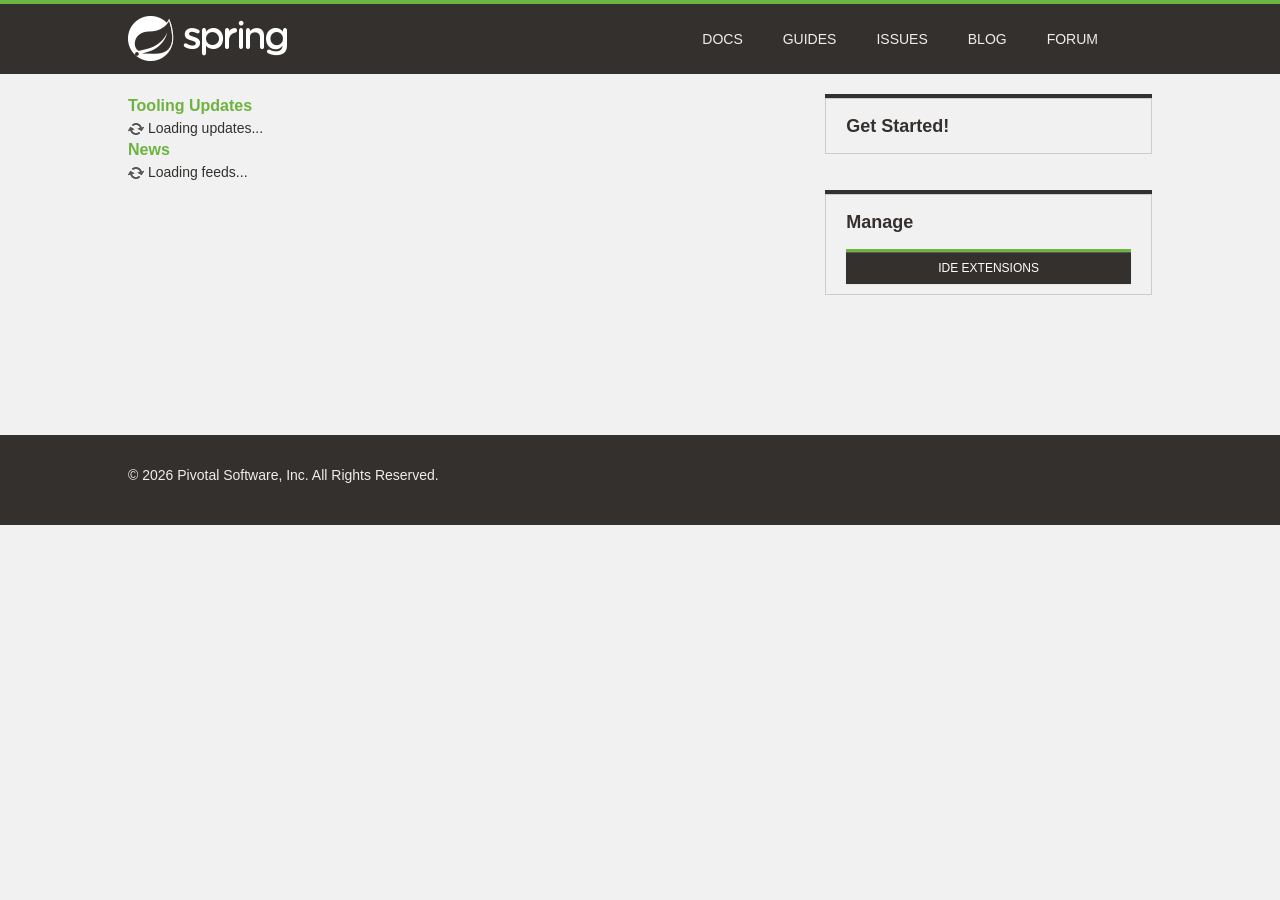
<file: .metadata/.plugins/org.springsource.ide.eclipse.commons.gettingstarted/dashboard/1618848671969/index.html>
<!DOCTYPE html>
<html>
<head>
<title>Spring</title>
<meta
	content="width=device-width, initial-scale=1.0, maximum-scale=1, minimum-scale=1, user-scalable=no"
	id="Viewport" name="viewport" />
<meta http-equiv="Content-Type" content="text/html; charset=UTF-8">
<link rel="stylesheet" type="text/css"
	href="common/bootstrap/css/bootstrap.css" />
<link rel="stylesheet" type="text/css"
	href="https://fontawesome.io/assets/font-awesome/css/font-awesome.css" />
<link rel="stylesheet" type="text/css" href="common/css/fontcustom.css" />
<link rel="stylesheet" type="text/css" href="common/css/icons.css" />
<link rel="stylesheet" type="text/css" href="common/css/buttons.css" />
<link rel="stylesheet" type="text/css" href="common/css/typography.css" />
<link rel="stylesheet" type="text/css" href="common/css/main.css" />
<link rel="stylesheet" type="text/css" href="common/css/application.css" />
<link rel="stylesheet" type="text/css"
	href="common/css/markdown-content.css" />
<link rel="stylesheet" type="text/css" href="common/css/docs.css" />
<link rel="stylesheet" type="text/css" href="common/css/homepage.css" />
<link rel="stylesheet" type="text/css" href="common/css/tools.css" />
<link rel="stylesheet" type="text/css" href="common/css/projects.css" />
<link rel="stylesheet" type="text/css" href="common/css/highlight.css" />
<link rel="stylesheet" type="text/css" href="common/css/responsive.css" />
<script type="text/javascript" src="common/js/jquery.js"></script>
<script type="text/javascript"
	src="common/bootstrap/js/bootstrap.min.js"></script>
<script type="text/javascript"
	src="common/bootstrap-datetimepicker/js/bootstrap-datetimepicker.min.js"></script>
<script type="text/javascript" src="common/js/filter.js"></script>
<script type="text/javascript" src="common/js/application.js"></script>
<script type="text/javascript" src="common/js/guide.js"></script>

<link rel="stylesheet" type="text/css" href="common/css/blog.css" />
<link rel="stylesheet" type="text/css" href="common/css/dashboard.css" />

</head>
<body>
	<script>
		//window.ide 'dummy'. Replaced/injected later by STS browser integration.
		//The dummy helps preview/test the page in an external browser.
		window.ide = {
			call: function () {
				return false;
			}
		}
		
		function addHtml(element, html) {
			if (html) {
				document.getElementById(element).innerHTML = html;
			}
		}

		function search(input) {
			if (input.value != "") {
				ide.call('openWebPage', 'https://spring.io/search?q=' + input.value)
				input.value = "";
			}
		}
	</script>
	<div class="viewport">
		<header class="navbar header--navbar">
			<div class="navbar-inner">
				<div class="container-fluid">
					<div class="spring-logo--container">
						<a class="spring-logo" href="#"><span></span></a>
					</div>
					<ul class="nav pull-right">
						<li class="navbar-link"><a
							onclick="return ide.call('openWebPage', 'https://spring.io/docs')">Docs</a></li>
						<li class="navbar-link"><a
							onclick="return ide.call('openWebPage', 'https://spring.io/guides')">Guides</a></li>
						<li class="navbar-link"><a
							onclick="return ide.call('openWebPage', 'https://github.com/spring-projects/spring-ide/issues')">Issues</a></li>
						<li class="navbar-link"><a
							onclick="return ide.call('openWebPage', 'https://spring.io/blog')">Blog</a></li>
						<li class="navbar-link"><a
							onclick="return ide.call('openWebPage', 'https://forum.springsource.org/forumdisplay.php?32-SpringSource-Tool-Suite')">Forum</a></li>
						<li class="navbar-link nav-search"><i
							class="fa fa-search navbar-search--icon js-search-input-open"></i>
							<div class="search-input-close js-search-input-close">x</div></li>
					</ul>
				</div>
			</div>
			<div class="search-dropdown--container js-search-dropdown">
				<div class="container-fluid">
					<div class="search-form--container">
						<form action="" class="form-inline form-search" method="get">
							<input class="search-query search-form--form js-search-input"
								name="q" onchange="search(this)"
								placeholder="Search for documentation, guides, and posts..."
								type="text" value="" />
							<button class="search-form--submit" type="submit">
								<i class="fa fa-search"></i>
							</button>
						</form>
					</div>
				</div>
			</div>
		</header>
		<div class="body--container container-fluid ">
			<div class="main-body--wrapper"
				style="padding-top: 20px; margin-top: 0px;">
				<!-- Override Spring IO Page Whitespace -->
				<div class="row-fluid blog--wrapper">
					<div class="span8">
						<h3 class="feed-header">Tooling Updates</h3>
						<div id="updates">
						  <img src="common/img/loading.gif"/> Loading updates...
						</div>
						<h3 class="feed-header">News</h3>
						<div id="feeds">
						  <img src="common/img/loading.gif"/> Loading feeds...
						</div>
					</div>

					<aside class="span4 content-right-pane--container" id="sidebar">
						<div class="right-pane-widget--container">
							<h2>Get Started!</h2>
							<div id="gettingStarted">
							</div>
							<div id="projectWizards">
							</div>
						</div>
						<div class="right-pane-widget--container">
							<h2>Manage</h2>
							<a class="ide_widget btn btn-black uppercase" href="#"
								onclick="return ide.call('openEditor', 'org.springsource.ide.eclipse.commons.gettingstarted.dashboard.ExtensionsEditor')">IDE Extensions</a>
						</div>
					</aside>
				</div>
			</div>
		</div>
		<footer class="footer">
			<div class="container-fluid">
				<div class="row-fluid">
					<div class="span8">
						&copy;
						<script type="text/javascript">
							var d = new Date();
							document.write(d.getFullYear());
						</script>
						Pivotal Software, Inc. All Rights Reserved.
					</div>
				</div>
			</div>
		</footer>
	</div>
</body>
</html>
</file>
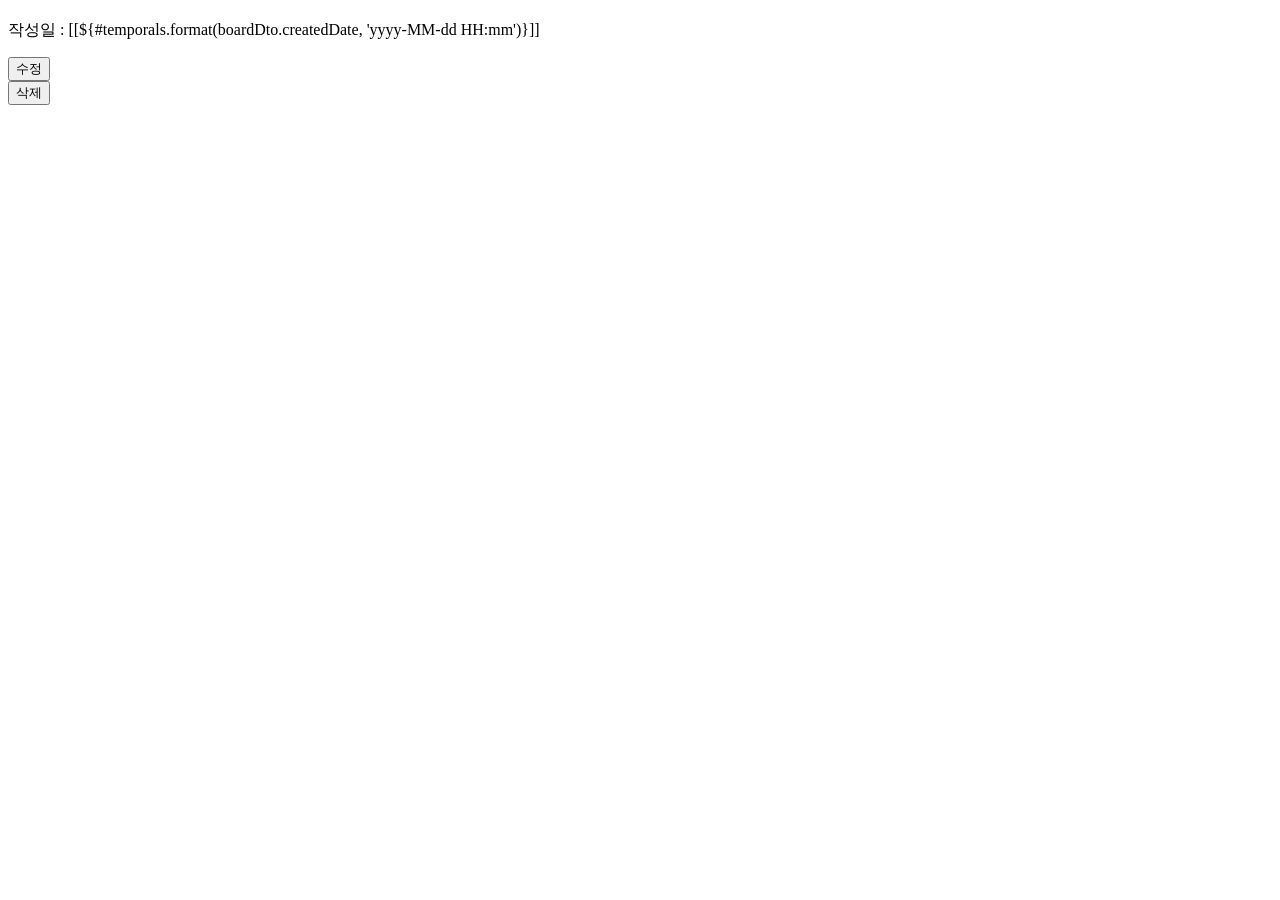
<file: src/main/resources/templates/board/detail.html>
<!DOCTYPE html>
<html lang="en" xmlns:th="http://www.w3.org/1999/xhtml">
<head>
    <meta charset="UTF-8">
    <title>Title</title>
</head>
<body>

<h2 th:text="${boardDto.title}"></h2>
<p th:inline="text">작성일 : [[${#temporals.format(boardDto.createdDate, 'yyyy-MM-dd HH:mm')}]]</p>

<p th:text="${boardDto.content}"></p>

<!-- 수정/삭제 -->
<div>
    <a th:href="@{'/post/edit/' + ${boardDto.id}}">
        <button>수정</button>
    </a>

    <form id="delete-form" th:action="@{'/post/' + ${boardDto.id}}" method="post">
        <input type="hidden" name="_method" value="delete"/>
        <button id="delete-btn">삭제</button>
    </form>
</div>

<!-- 변수 셋팅 -->
<script th:inline="javascript">
    /*<![CDATA[*/
    var boardDto = /*[[${boardDto}]]*/ "";
    /*]]>*/
</script>

<!-- script -->
<script th:inline="javascript" th:src="@{/js/board.js}"></script>
</body>
</html>
</file>
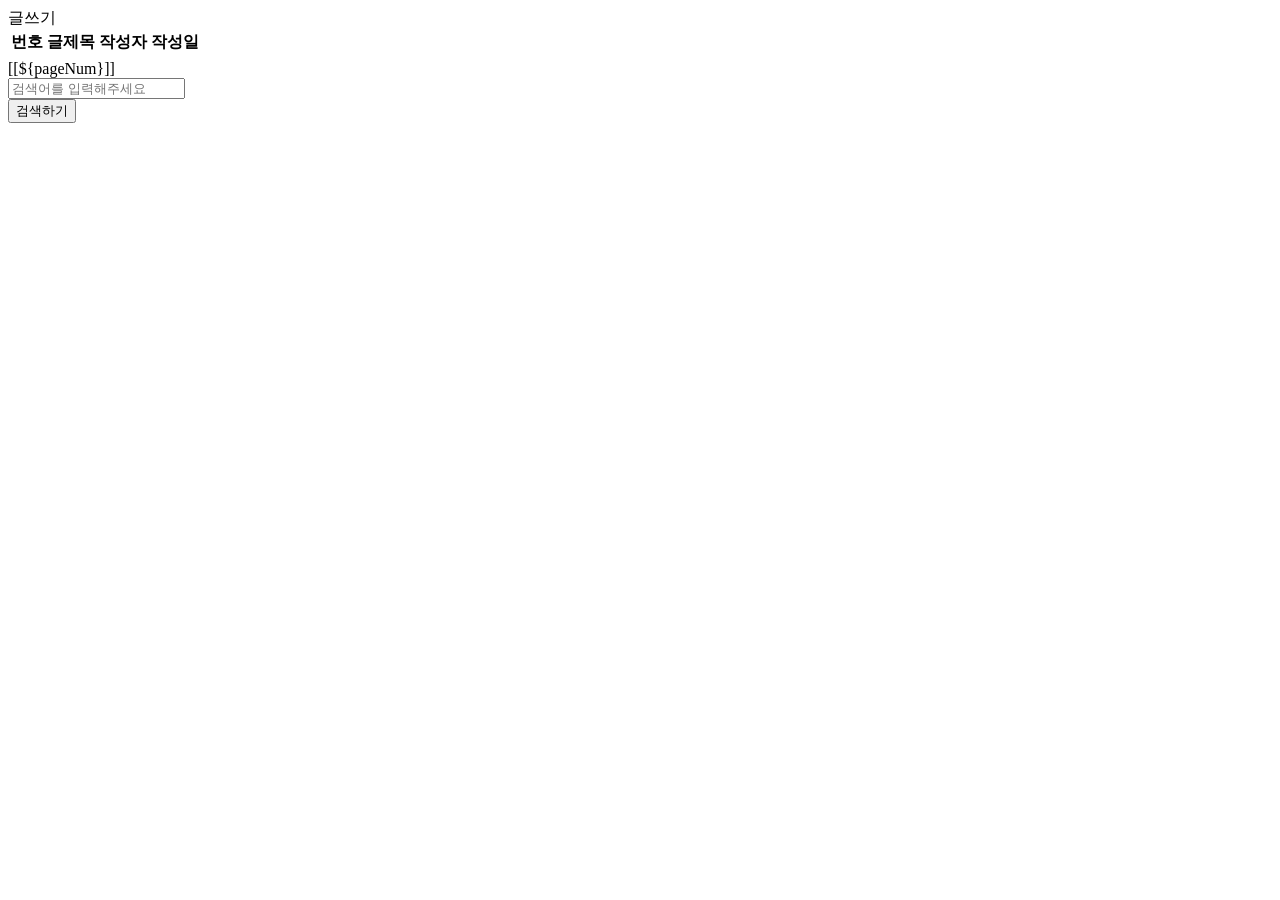
<file: src/main/resources/templates/board/freelist.html>
<!DOCTYPE html>
<html lang="en" xmlns:th="http://www.w3.org/1999/xhtml">
<head>
    <meta charset="UTF-8">
    <title>Title</title>
    <link rel="stylesheet" th:href="@{/css/board.css}">
</head>
<body>
<form action="/freelist">


    <a th:href="@{/post}">글쓰기</a> <!--@{}의 의미는 애플리케이션이 설치된 경로를 기중으로하는 상대경로-->
    <table>
        <thead>
        <tr>
            <th class="one wide">번호</th>
            <th class="ten wide">글제목</th>
            <th class="two wide">작성자</th>
            <th class="three wide">작성일</th>
        </tr>
        </thead>

        <tbody>
        <!-- CONTENTS !-->
        <tr th:each="board : ${boardList}">
            <td>
                <span th:text="${board.id}"></span>
            </td>
            <td>
                <a th:href="@{'/post/' + ${board.id}}">
                    <span th:text="${board.title}"></span>
                </a>
            </td>
            <td>
                <span th:text="${board.writer}"></span>
            </td>
            <td>
                <span th:text="${#temporals.format(board.createdDate, 'yyyy-MM-dd HH:mm')}"></span>
            </td>
        </tr>
        </tbody>
    </table>
</form>
<form action="/board/search" method="GET">
    <div>
    <span th:each="pageNum : ${pageList}" th:inline="text">
        <a th:href="@{'/?page=' + ${pageNum}}">[[${pageNum}]]</a>
    </span>
    </div>
    <div>
        <input name="keyword" type="text" placeholder="검색어를 입력해주세요">
    </div>

    <button>검색하기</button>
</form>
</body>
</html>
</file>
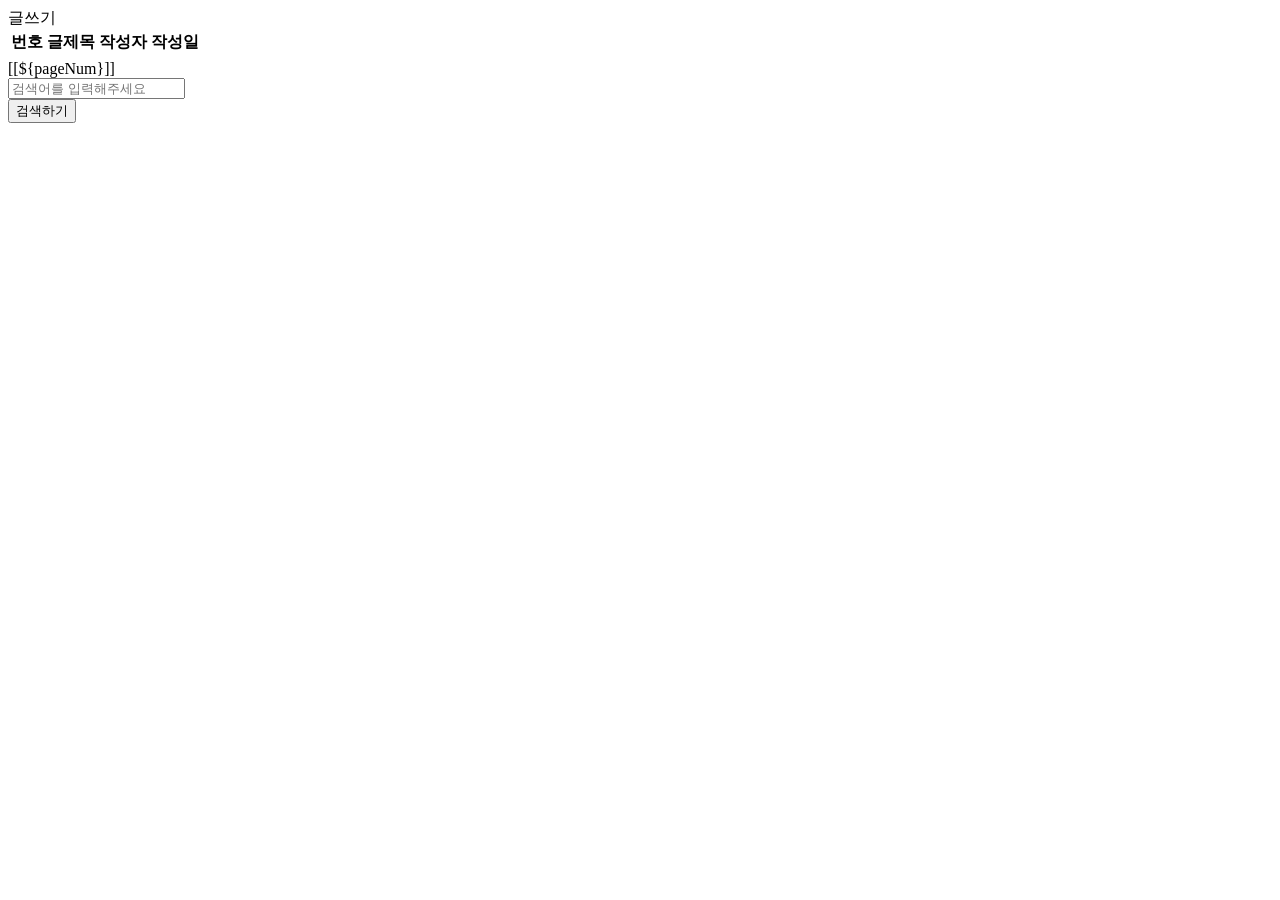
<file: src/main/resources/templates/board/secretlist.html>
<!DOCTYPE html>
<html lang="en" xmlns:th="http://www.w3.org/1999/xhtml">
<head>
    <meta charset="UTF-8">
    <title>Title</title>
    <link rel="stylesheet" th:href="@{/css/board.css}">
</head>
<body>
<form action="/freelist">
    <!-- HEADER -->
    <div th:insert="common/header.html" id="header"></div>

    <a th:href="@{/post}">글쓰기</a> <!--@{}의 의미는 애플리케이션이 설치된 경로를 기중으로하는 상대경로-->
    <table>
        <thead>
        <tr>
            <th class="one wide">번호</th>
            <th class="ten wide">글제목</th>
            <th class="two wide">작성자</th>
            <th class="three wide">작성일</th>
        </tr>
        </thead>

        <tbody>
        <!-- CONTENTS !-->
        <tr th:each="board : ${boardList}">
            <td>
                <span th:text="${board.id}"></span>
            </td>
            <td>
                <a th:href="@{'/post/' + ${board.id}}">
                    <span th:text="${board.title}"></span>
                </a>
            </td>
            <td>
                <span th:text="${board.writer}"></span>
            </td>
            <td>
                <span th:text="${#temporals.format(board.createdDate, 'yyyy-MM-dd HH:mm')}"></span>
            </td>
        </tr>
        </tbody>
    </table>
    <!-- FOOTER -->
    <div th:insert="common/footer.html" id="footer"></div>
</form>
<form action="/board/search" method="GET">
    <div>
    <span th:each="pageNum : ${pageList}" th:inline="text">
        <a th:href="@{'/?page=' + ${pageNum}}">[[${pageNum}]]</a>
    </span>
    </div>
    <div>
        <input name="keyword" type="text" placeholder="검색어를 입력해주세요">
    </div>

    <button>검색하기</button>
</form>
</body>
</html>
</file>
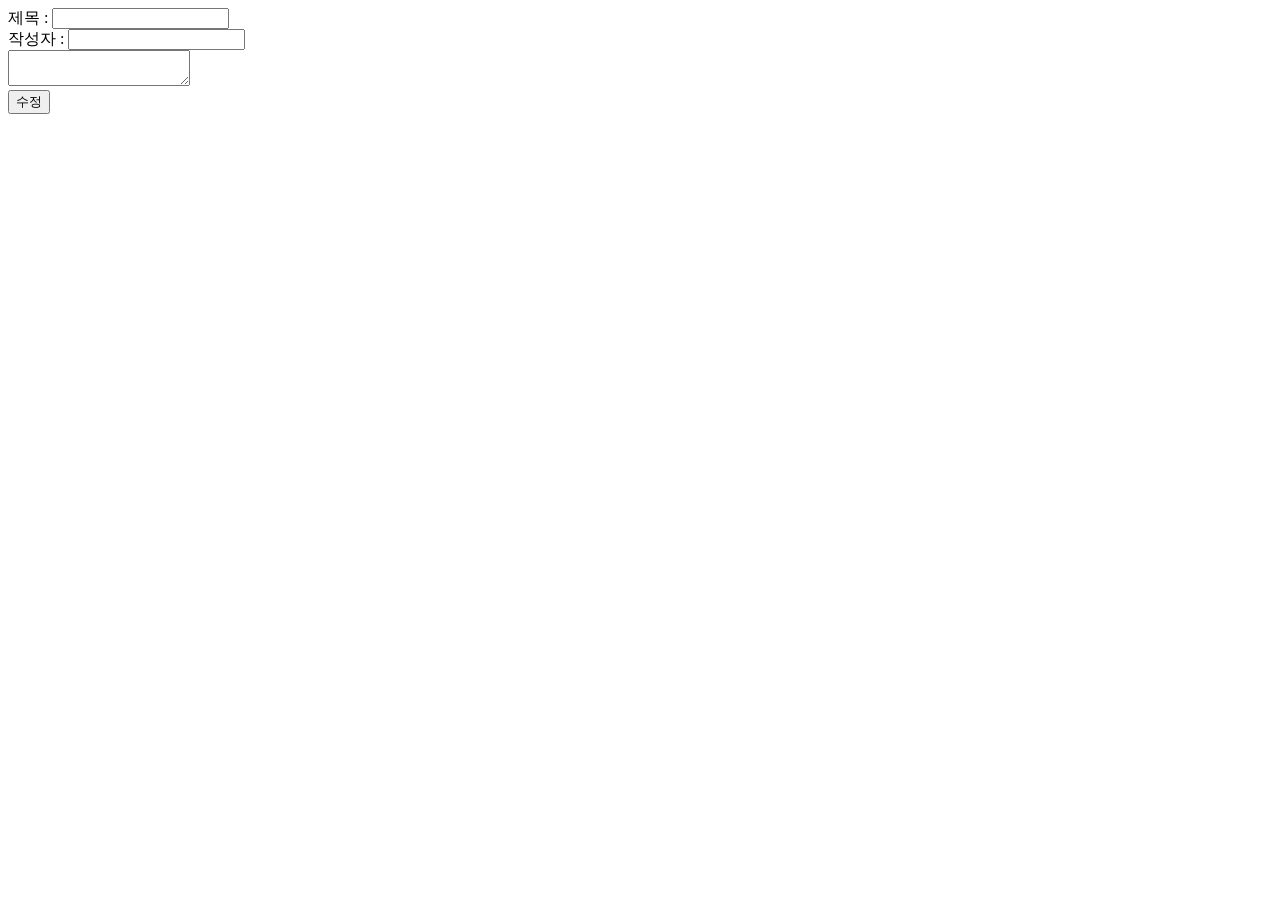
<file: src/main/resources/templates/board/update.html>
<!DOCTYPE html>
<html lang="en" xmlns:th="http://www.w3.org/1999/xhtml">
<head>
    <meta charset="UTF-8">
    <title>Title</title>
</head>
<body>
<form th:action="@{'/post/edit/' + ${boardDto.id}}" method="post">
    <input type="hidden" name="_method" value="put"/>
    <input type="hidden" name="id" th:value="${boardDto.id}"/>

    제목 : <input type="text" name="title" th:value="${boardDto.title}"> <br>
    작성자 : <input type="text" name="writer" th:value="${boardDto.writer}"> <br>
    <textarea name="content" th:text="${boardDto.content}"></textarea><br>

    <input type="submit" value="수정">
</form>
</body>
</html>
</file>
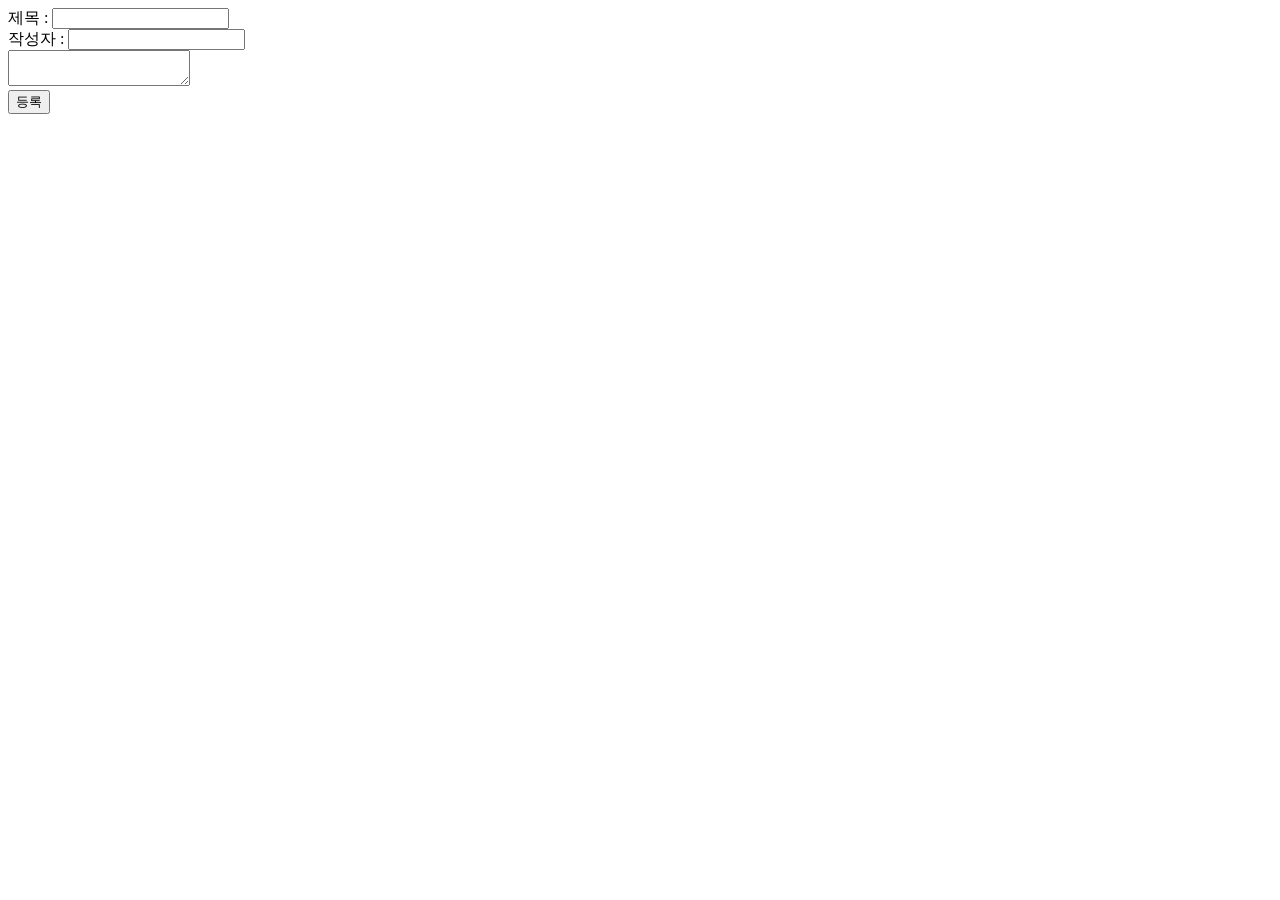
<file: src/main/resources/templates/board/write.html>
<!DOCTYPE html>
<html lang="en" xmlns:th="http://www.w3.org/1999/xhtml">
<head>
    <meta charset="UTF-8">
    <title>Title</title>
</head>
<body>
<form  th:action="@{/post}" method="post">
    제목 : <input type="text" name="title"> <br>
    작성자 : <input type="text" name="writer"> <br>
    <textarea name="content"></textarea><br>

    <input type="submit" value="등록">
</form>
</body>
</html>
</file>
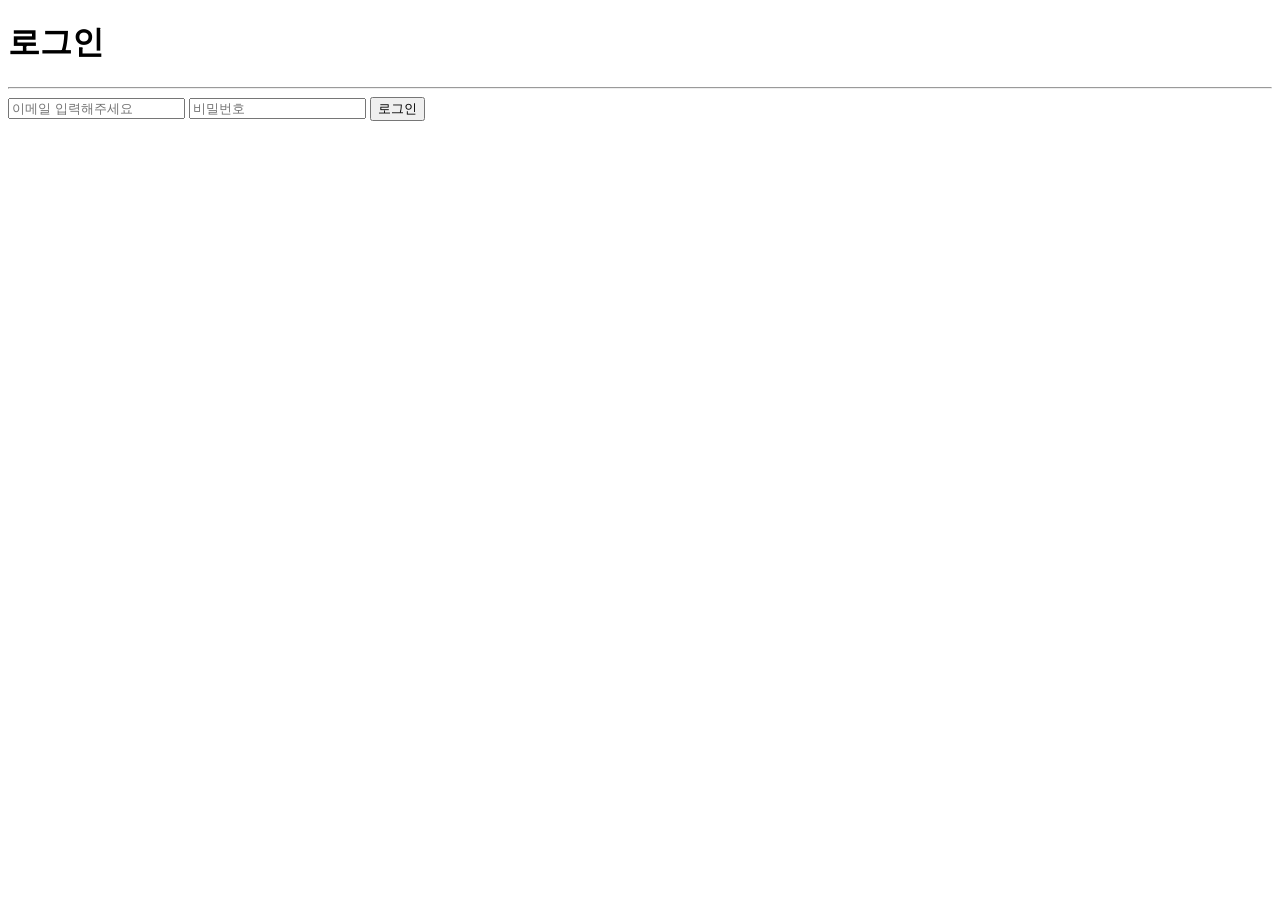
<file: src/main/resources/templates/login/login.html>
<!DOCTYPE html>
<html lang="en" xmlns:th="http://www.w3.org/1999/xhtml">
<head>
    <meta charset="UTF-8">
    <title>로그인 페이지</title>
</head>
<body>
<h1>로그인</h1>
<hr>

<form action="/user/login" method="post">
    <input type="hidden" th:name="${_csrf.parameterName}" th:value="${_csrf.token}" />

    <input type="text" name="username" placeholder="이메일 입력해주세요">
    <input type="password" name="password" placeholder="비밀번호">
    <button type="submit">로그인</button>
</form>
</body>
</html>
</file>
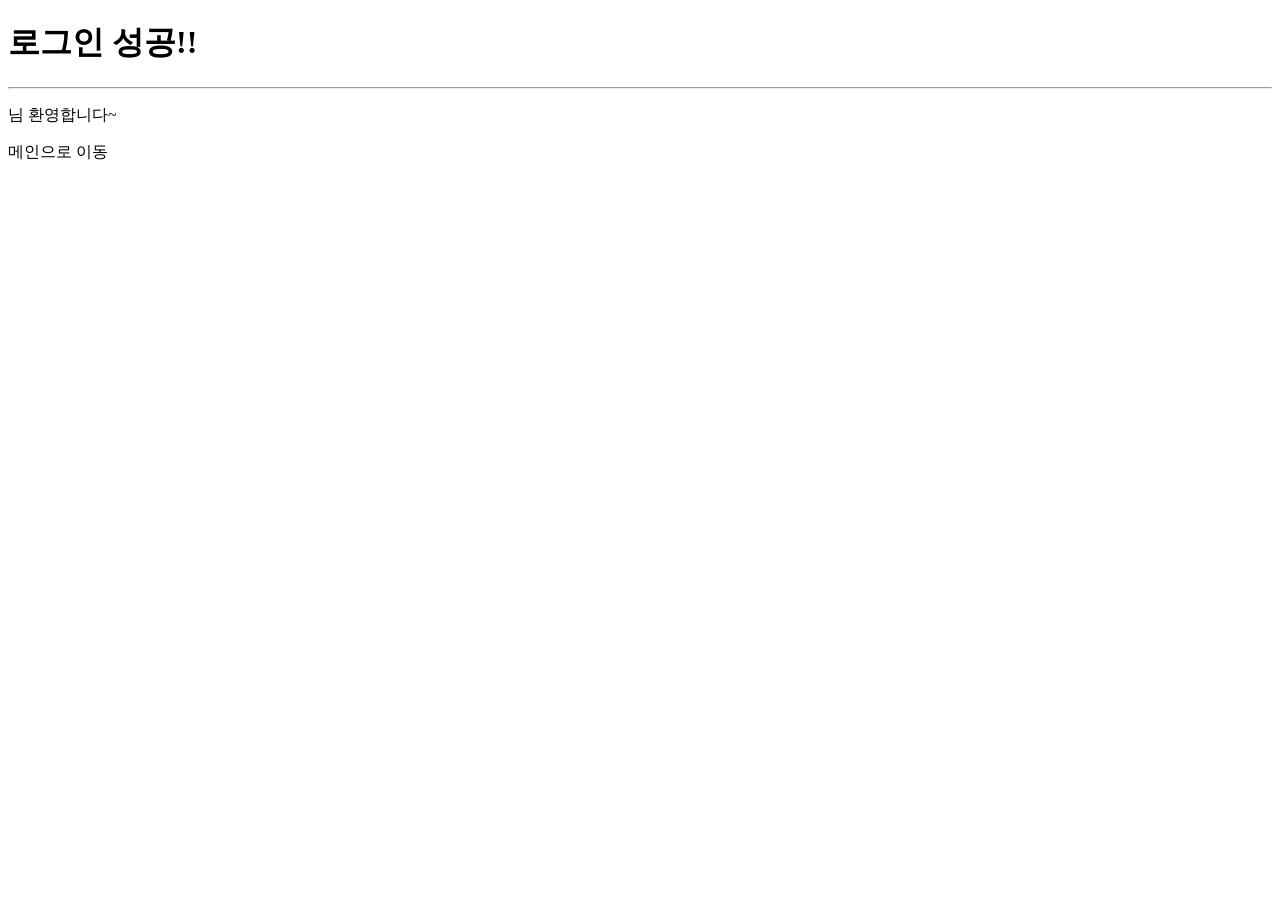
<file: src/main/resources/templates/login/loginSuccess.html>
<!DOCTYPE html>
<html lang="en" xmlns:sec="" xmlns:th="http://www.w3.org/1999/xhtml">
<head>
    <meta charset="UTF-8">
    <title>로그인 성공</title>
</head>
<body>
<h1>로그인 성공!!</h1>
<hr>
<p>
    <span sec:authentication="name"></span>님 환영합니다~
</p>
<a th:href="@{'/'}">메인으로 이동</a>
</body>
</html>
</file>
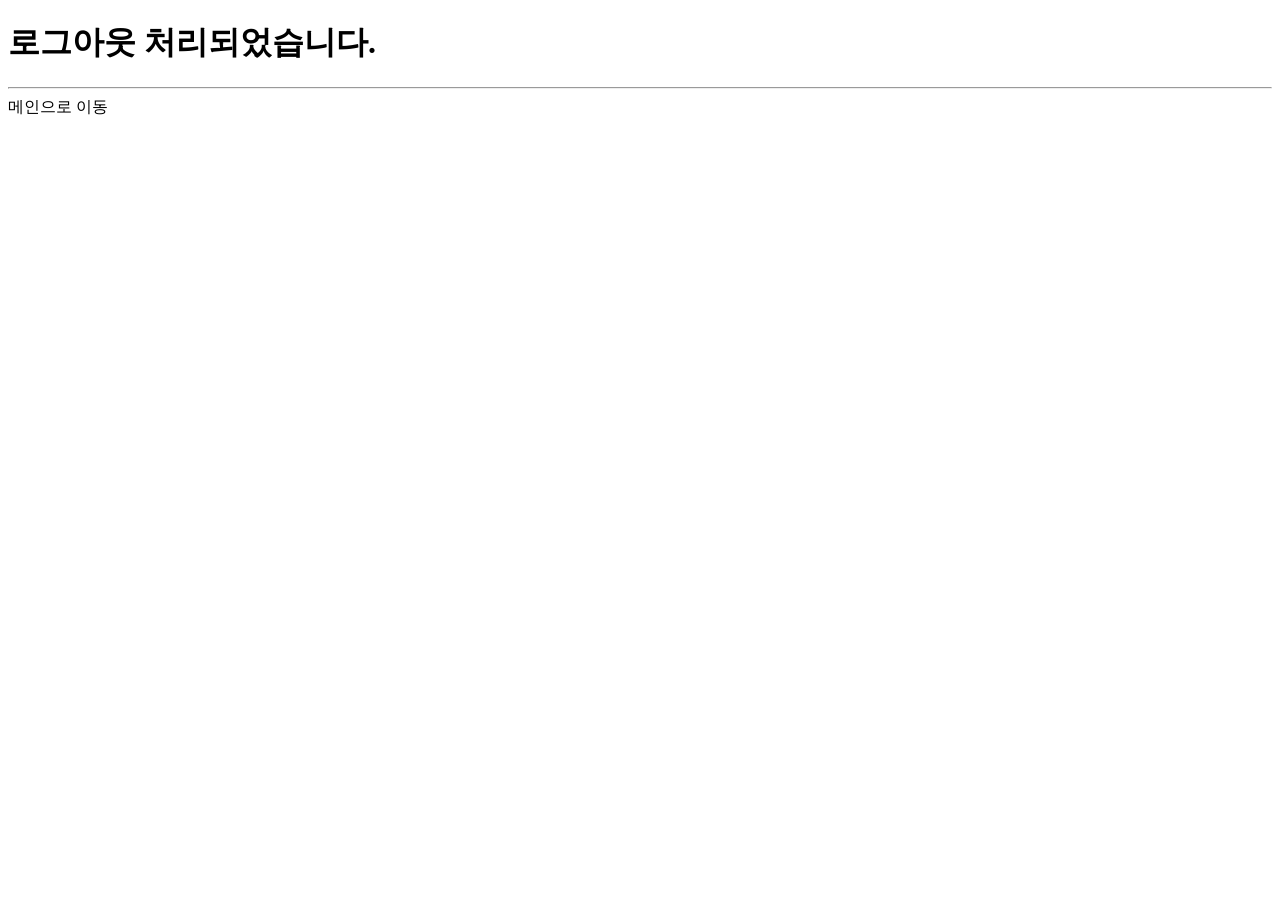
<file: src/main/resources/templates/login/logout.html>
<!DOCTYPE html>
<html lang="en" xmlns:th="http://www.w3.org/1999/xhtml">
<head>
    <meta charset="UTF-8">
    <title>로그아웃</title>
</head>
<body>
<h1>로그아웃 처리되었습니다.</h1>
<hr>
<a th:href="@{'/'}">메인으로 이동</a>
</body>
</html>
</file>
<file: .metadata/.plugins/org.springsource.ide.eclipse.commons.gettingstarted/dashboard/1618848671969/common/css/fontcustom.css>
@font-face{font-family:"fontcustom";src:url("../font-custom/fontcustom.eot");src:url("../font-custom/fontcustom.eot?#iefix") format("embedded-opentype"),url("../font-custom/fontcustom.woff") format("woff"),url("../font-custom/fontcustom.ttf") format("truetype"),url("../font-custom/fontcustom.svg#fontcustom") format("svg");font-weight:normal;font-style:normal;}.icon-community-support,.icon-gs-guides-black,.icon-professional-support,.icon-spring-amqp,.icon-spring-android,.icon-spring-batch,.icon-spring-data,.icon-spring-framework,.icon-spring-hateos,.icon-spring-integration,.icon-spring-leaf,.icon-spring-logo,.icon-spring-mobile,.icon-spring-security,.icon-spring-social,.icon-spring-web-flow,.icon-spring-web-services,.icon-tutorials-black{font-family:"fontcustom"!important;font-style:normal;font-weight:normal;font-variant:normal;text-transform:none;line-height:1;-webkit-font-smoothing:antialiased;display:inline-block!important;text-decoration:inherit;}.icon-community-support:before{content:"\f100";}.icon-gs-guides-black:before{content:"\f101";}.icon-professional-support:before{content:"\f102";}.icon-spring-amqp:before{content:"\f103";}.icon-spring-android:before{content:"\f104";}.icon-spring-batch:before{content:"\f105";}.icon-spring-data:before{content:"\f106";}.icon-spring-framework:before{content:"\f107";}.icon-spring-hateos:before{content:"\f108";}.icon-spring-integration:before{content:"\f109";}.icon-spring-leaf:before{content:"\f10a";}.icon-spring-logo:before{content:"\f10b";}.icon-spring-mobile:before{content:"\f10c";}.icon-spring-security:before{content:"\f10d";}.icon-spring-social:before{content:"\f10e";}.icon-spring-web-flow:before{content:"\f10f";}.icon-spring-web-services:before{content:"\f110";}.icon-tutorials-black:before{content:"\f111";}
</file>
<file: .metadata/.plugins/org.springsource.ide.eclipse.commons.gettingstarted/dashboard/1618848671969/common/css/icons.css>
.icon{background-image:url("../img/iconsprite.png");display:inline-block!important;}.icon.icon-spring-logo-mobile{width:204px;height:60px;background-position:904px 302px;margin-top:-13px;transform:scale(0.5);-moz-transform:scale(0.5);-webkit-transform:scale(0.5);-o-transform:scale(0.5);-ms-transform:scale(0.5);}.icon.icon-spring-logo-big{width:154px;height:154px;background-position:154px 191px;}.icon.project--logo.logo-spring-framework{width:135px;height:133px;background-position:518px 837px;margin-top:2px;}.icon.project--logo.logo-spring-security{width:99px;height:137px;background-position:519px 677px;}.icon.project--logo.logo-spring-data{width:111px;height:111px;background-position:519px 512px;margin-top:13px;}.icon.project--logo.logo-spring-batch{width:104px;height:108px;background-position:360px 837px;margin-top:14px;}.icon.project--logo.logo-spring-integration{width:145px;height:104px;background-position:361px 677px;margin-top:16px;}.icon.project--logo.logo-spring-amqp{width:109px;height:98px;background-position:361px 513px;margin:19px;}.icon.project--logo.logo-spring-default{width:100px;height:100px;background-position:-805px 0;margin-top:18px;}.icon.project--logo.logo-spring-mobile{width:104px;height:137px;background-position:196px 677px;}.icon.project--logo.logo-spring-android{width:104px;height:126px;background-position:196px 513px;margin-top:10px;}.icon.project--logo.logo-spring-social{width:130px;height:100px;background-position:518px 357px;margin-top:18px;}.icon.project--logo.logo-spring-hateoas{width:126px;height:99px;background-position:518px 256px;margin-top:19px;}.icon.project--logo.logo-spring-webflow{width:99px;height:99px;background-position:619px 256px;margin-top:19px;}.icon.project--logo.logo-spring-web-services{width:100px;height:100px;background-position:532px 155px;margin-top:19px;}.icon.project--logo.logo-spring-xd{width:104px;height:113px;background-position:247px 837px;margin-top:11px;}.icon.project--logo.logo-spring-boot{width:102px;height:90px;background-position:143px 837px;margin-top:23px;}.icon.project--logo.logo-spring-ldap{width:93px;height:107px;background-position:247px 944px;margin-top:19px;}.icon.project--logo.logo-grails{width:107px;height:100px;background-position:361px 944px;margin-top:23px;}.icon.project--logo.logo-groovy{width:183px;height:92px;background-position:546px 940px;margin-top:23px;}.icon.icon-projects{width:28px;height:28px;background-position:-641px -481px;}.icon.icon-projects:hover{background-position:-641px -521px;}.icon.icon-forum{width:32px;height:32px;background-position:-409px -450px;}.icon.icon-forum:hover{background-position:-449px -450px;}.icon.icon-current-version{height:13px;width:42px;background-position:718px 317px;}.icon.icon-pre-release{height:13px;width:23px;background-position:657px 317px;}.icon.icon-ga-release{margin-left:0!important;height:13px;width:9px;background-position:626px 317px;background-color:#6db33f;padding:0 2px;border-radius:10px;}.icon.icon-snapshot-release{height:13px;width:46px;background-position:603px 317px;}.icon.logo-eclipse-text{width:159px;height:38px;background-position:603px 38px;}.icon.icon-social-twitter{width:36px;height:36px;background-position:-1px -143px;}.icon.icon-social-twitter:hover{background-position:-84px -143px;}.icon.icon-build-anything{width:107px;background-position:107px 279px;height:88px;}.icon.icon-run-anywhere{background-position:120px 344px;width:120px;height:65px;margin-top:11px;}.icon.icon-rest-assured{background-position:253px 86px;width:86px;height:86px;margin-top:1px;}.icon.icon-community-support{width:97px;height:97px;background-position:257px 185px;font-size:0;}.icon.icon-professional-support{width:126px;height:97px;background-position:272px 282px;font-size:0;}.icon.icon-gs-guides{width:73px;height:101px;background-position:356px 101px;}.icon.icon-tutorial{width:73px;height:101px;background-position:430px 101px;}.icon.blog-icon{width:20px;height:20px;vertical-align:middle;}.icon.blog-icon.calendar{background-position:20px 594px;}.icon.blog-icon.all-posts{background-position:20px 561px;}.icon.blog-icon.broadcasts{background-position:20px 519px;}.icon.blog-icon.engineering{background-position:20px 477px;}.icon.blog-icon.releases{background-position:20px 433px;}.icon.blog-icon.news-and-events{background-position:20px 387px;}.icon.about-icon.team{width:183px;height:127px;background-position:902px 202px;}.icon.about-icon.jobs{width:112px;height:85px;background-position:387px 415px;margin:21px 0;}.icon.about-icon.pivotal{width:93px;height:114px;background-position:387px 329px;margin:6px 0 7px;}i.icon{background-image:none;}
</file>
<file: .metadata/.plugins/org.springsource.ide.eclipse.commons.gettingstarted/dashboard/1618848671969/common/css/buttons.css>
.btn.btn-black{background-color:#34302d;background-image:none;border-radius:0;color:#f1f1f1;font-size:14px;line-height:14px;font-family:"Montserrat",sans-serif;border:2px solid #6db33f;padding:21px 60px;text-shadow:none;transition:border 0.15s;-webkit-transition:border 0.15s;-moz-transition:border 0.15s;-o-transition:border 0.15s;-ms-transition:border 0.15s;}.btn.btn-black.compact{padding:6px 12px;font-size:12px;}.btn.btn-black.sub-text{padding:12px 0;}.btn.btn-black.sub-text p{margin-top:6px;color:#eeeeee;font-size:14px;line-height:14px;font-family:"Montserrat",sans-serif;text-transform:none;}.btn.btn-black.on-black:hover{border-color:#6db33f;box-shadow:0 1px 3px #0b0a0a;}.btn.btn-black.on-black:active{box-shadow:0 1px 3px #0b0a0a,inset 0 3px 6px #0b0a0a;border-color:#6db33f;}.btn.btn-black.with-icon [class^="icon-"]{margin-right:21px;font-size:20px;vertical-align:top;line-height:10px;}.btn.btn-black:hover{border-color:#34302d;box-shadow:none;text-decoration:none;}.btn.btn-black:active{box-shadow:inset 0 3px 6px #0b0a0a;border-color:#34302d;}.btn.uppercase{text-transform:uppercase;}
</file>
<file: .metadata/.plugins/org.springsource.ide.eclipse.commons.gettingstarted/dashboard/1618848671969/common/css/typography.css>
body, h1, h2, h3, p, input {
	margin: 0;
	font-weight: 400;
	font-family: "Montserrat", sans-serif;
	color: #34302d;
}

h1 {
	font-size: 24px;
	line-height: 30px;
	font-family: "Montserrat", sans-serif;
}

h2 {
	font-size: 18px;
	font-weight: 700;
	line-height: 24px;
	margin-bottom: 10px;
	font-family: "Montserrat", sans-serif;
}

h3 {
	font-size: 16px;
	line-height: 24px;
	margin-bottom: 10px;
	font-weight: 700;
}

p {
	font-size: 15px;
	line-height: 24px;
}

p a {
	color: #5fa134;
}

p a:hover {
	color: #5fa134;
}

code {
	font-size: 14px;
}
</file>
<file: .metadata/.plugins/org.springsource.ide.eclipse.commons.gettingstarted/dashboard/1618848671969/common/css/main.css>
body{background-color:#f1f1f1;}#scrim{display:none;}#scrim.js-show{display:block;position:absolute;top:0;bottom:0;left:0;right:0;z-index:700;}.container-fluid{max-width:1024px;margin:0 auto;}.title-divider{width:75%;height:5px;background-color:#8CC63F;margin:21px 0;}.title-divider.full-width{width:100%;}.spaced--container{margin:60px 0;}.code-snippet{border-radius:2px;border:1px solid #cccccc;background-color:#F9F9F9;padding:12px 18px;margin:15px 0;font-size:13px;line-height:13px;}.header--navbar{margin:0;}.header--navbar .navbar-inner{position:absolute;z-index:999;background-image:none;filter:none;background-color:#34302d;border:none;border-top:4px solid #6db33f;box-shadow:none;position:relative;border-radius:0;padding:0;}.header--navbar .navbar-inner .spring-logo--container{display:inline-block;}.header--navbar .navbar-inner .spring-logo--container .spring-logo{margin:12px 0 6px;width:160px;height:46px;display:inline-block;text-decoration:none;}.header--navbar .navbar-inner .navbar-link.active a{background-color:#6db33f;box-shadow:none;}.header--navbar .navbar-inner .navbar-link a{color:#eeeeee;font-family:"Montserrat",sans-serif;text-transform:uppercase;text-shadow:none;font-size:14px;line-height:14px;padding:28px 20px;transition:all 0.15s;-webkit-transition:all 0.15s;-moz-transition:all 0.15s;-o-transition:all 0.15s;-ms-transition:all 0.15s;}.header--navbar .navbar-inner .navbar-link:hover a{color:#eeeeee;background-color:#6db33f;}.header--navbar .navbar-inner .navbar-link.nav-search{padding:20px 0 23px;}.header--navbar .navbar-inner .navbar-link.nav-search .navbar-search--icon{color:#eeeeee;font-size:24px;padding:3px 16px 3px 18px;cursor:pointer;}.header--navbar .navbar-inner .navbar-link.nav-search:hover .navbar-search--icon{text-shadow:0 0 10px #6db33f;}.header--navbar .navbar-inner .navbar-link.nav-search .search-input-close{display:none;}.header--navbar .navbar-inner .navbar-link.nav-search.js-highlight{background-color:#6db33f;}.header--navbar .navbar-inner .navbar-link.nav-search.js-highlight .navbar-search--icon{display:none;}.header--navbar .navbar-inner .navbar-link.nav-search.js-highlight .search-input-close{display:inline-block;color:#eeeeee;padding:4px 24px 3px;cursor:pointer;}.header--navbar .search-dropdown--container{position:absolute;z-index:998;margin-top:-90px;background-color:white;width:100%;border-bottom:1px solid #dddddd;transition:margin 0.25s;-webkit-transition:margin 0.25s;-moz-transition:margin 0.25s;-o-transition:margin 0.25s;-ms-transition:margin 0.25s;}.header--navbar .search-dropdown--container.no-animation{transition:none;-webkit-transition:none;-moz-transition:none;-o-transition:none;-ms-transition:none;}.header--navbar .search-dropdown--container .form-search{margin:0;}.header--navbar .search-dropdown--container .form-search .search-form--form{background:rgba(0,0,0,0);border:none;box-shadow:none;color:#34302D;font-size:21px;line-height:29px;height:30px;padding:25px 0;width:93%;}.header--navbar .search-dropdown--container .form-search .search-form--form::-webkit-input-placeholder{font-style:italic;}.header--navbar .search-dropdown--container .form-search .search-form--form:-moz-placeholder{font-style:italic;}.header--navbar .search-dropdown--container .form-search .search-form--form::-moz-placeholder{font-style:italic;}.header--navbar .search-dropdown--container .form-search .search-form--form:-ms-input-placeholder{font-style:italic;}.header--navbar .search-dropdown--container .form-search .search-form--submit{background-color:transparent;border:none;float:right;padding:28px 16px 24px 0;}.header--navbar .search-dropdown--container .form-search .icon-search{font-size:22px;color:#34302d;}.header--navbar .search-dropdown--container.js-show{margin-top:0;}a.spring-logo{background:url("../img/spring-logo.png") -1px -1px no-repeat;}a.spring-logo span{display:block;width:160px;height:46px;background:url("../img/spring-logo.png") -1px -48px no-repeat;opacity:0;-moz-transition:opacity 0.12s ease-in-out;-webkit-transition:opacity 0.12s ease-in-out;-o-transition:opacity 0.12s ease-in-out;}a:hover.spring-logo span{opacity:1;}.right-pane-widget--container{border:1px solid #cccccc;box-shadow:0 -4px 0 #34302d;margin:4px 0 40px 0;}.right-pane-widget--container li{display:block;padding:12px 6.2%;line-height:14px;border-top:1px solid white;}.right-pane-widget--container li [class^=icon-]{font-size:16px;}.right-pane-widget--container li a{font-size:14px;line-height:14px;color:#5fa134;}.right-pane-widget--container li:first-child{border-bottom:none;}.right-pane-widget--container.secondary-nav li a{text-transform:uppercase;color:#888;font-family:"Montserrat",sans-serif;font-weight:400;text-decoration:none;}.right-pane-widget--container.secondary-nav li a:hover{color:#5fa134;}.right-pane-widget--container.secondary-nav li.active a{font-weight:bold;color:#34302d;}.right-pane-widget--container.with-icon li{padding:12px 6.2% 12px 3%;}.right-pane-widget--container.with-icon li a{margin-left:2%;}.right-pane-widget--container.no-top-border{box-shadow:none;}.header--content{background-color:#dedede;padding:60px 0;}.header--content .header--content-subtitle--link{color:#8cc63f;}.header--content .header--content-subtitle--link:hover{text-decoration:none;color:#4e681e;}.main-body--wrapper{margin-top:100px;margin-bottom:100px;}.row--container{margin-bottom:60px;}.body--container--row{margin-bottom:30px;}.clear{clear:both;}.body--container--link{color:#44474c;}.body--container--link:hover{color:#638e2a;text-decoration:none;}.body--container--link.bold{font-weight:bold;}.list-link--container{margin:0;}.list-link--container .list-link{display:block;}.list-link--container .list-link a,.list-link--container .list-link div{color:#333;cursor:pointer;}.list-link--container .list-link a:hover,.list-link--container .list-link div:hover{color:#8cc63f;text-decoration:none;}.popover{border-radius:1px;padding:0;}.popover.right{margin-top:46px;}.popover.right .arrow{top:14px;border-right-color:#8cc63f;left:-8px;}.popover.right .arrow:after{border-right-color:#8cc63f;}.popover.bottom{margin-top:5px;}.popover.bottom .arrow{border-bottom-color:#8cc63f;top:-9px;left:15%;}.popover.bottom .arrow:after{border-bottom-color:#8cc63f;}.popover .popover-title{border-radius:1px 1px 0 0;background-color:#8cc63f;color:white;}.popover .popover-content{border-radius:0 0 1px 1px;}input.floating-input{background-color:transparent;border:none;border-bottom:1px solid #dedede;box-shadow:none;border-radius:0;padding:0 0 0 0;}input.floating-input:focus{border:none;border-bottom:1px solid #dedede;box-shadow:none;background:#ecebeb;}.floating-input--icon{font-size:16px;color:#c5c5c5;}.bottom-slide--container{height:190px;overflow:hidden;border-radius:3px;background-color:#cccccc;border:1px solid #c5c5c5;box-shadow:1px 2px 3px rgba(204,204,204,0.5);}.bottom-slide--container .bottom-slider--image{background-image:url("https://imgs.mi9.com/uploads/landscape/2101/beautiful-leaf-wallpapers_1280x960_28083.jpg");background-size:cover;height:137px;transition:all 0.33s;-wekit-transition:all 0.33s;-moz-transition:all 0.33s;-o-transition:all 0.33s;-ms-transition:all 0.33s;}.bottom-slide--container .bottom-slider{background-color:#ecebeb;padding:15px 10px;border-top:1px solid #9e9e9e;transition:all 0.33s;-wekit-transition:all 0.33s;-moz-transition:all 0.33s;-o-transition:all 0.33s;-ms-transition:all 0.33s;}.bottom-slide--container .bottom-slider .bottom-slider--title{display:inline-block;max-width:360px;line-height:14px;}.bottom-slide--container .bottom-slider .bottom-slider--icon{color:#333;font-size:27px;line-height:22px;font-size:27px;}.bottom-slide--container .bottom-slider .bottom-slider--more-info{opacity:0;}.bottom-slide--container:hover .bottom-slider--image{transform:translateY(-26px);-webkit-transform:translateY(-26px);-moz-transform:translateY(-26px);-o-transform:translateY(-26px);-ms-transform:translateY(-26px);}.bottom-slide--container:hover .bottom-slider{transform:translateY(-53px);-webkit-transform:translateY(-53px);-moz-transform:translateY(-53px);-o-transform:translateY(-53px);-ms-transform:translateY(-53px);}.bottom-slide--container:hover .bottom-slider--more-info{opacity:1;}.dashboard--posts td{min-width:130px;}.dashboard--posts td .actions{min-width:200px;}.dashboard--posts td .actions form{display:inline;}.blog-post--form input,.blog-post--form textarea{width:90%;}.blog-post--form textarea{min-height:300px;}.blog-post-form--right-pane .control-group.inline label{display:inline-block;}.blog-post-form--right-pane .control-group.inline .controls{display:inline-block;vertical-align:middle;margin-bottom:5px;margin-left:10px;}.gh-project-url--container{background-color:#FFF;border:1px solid #cccccc;height:20px;padding:4px 6px;border-radius:4px;margin:12px 0;}.gh-project-url--container input{width:87%;background-color:transparent;border:none;box-shadow:none;}.gh-project-url--container input:focus{outline:none;}.gh-project-url--container .icon--pull-right{float:right;margin-top:2px;cursor:pointer;}.btn--full-width{display:block;}.content--title{display:inline-block;border-top:3px solid #6db33f;font-size:12px;line-height:12px;text-transform:uppercase;padding-top:8px;position:absolute;margin-top:-30px;font-family:"Montserrat",sans-serif;}.content--title a{color:#34302d;}.content--title a:hover{color:#5fa134;}.content--title.search-title{position:relative;}.content--title.blog-category{display:none;}.content--title.blog-category.active{display:block;}.index-page--title{line-height:24px;}.index-page--title.top-margin{margin-top:60px;}.index-page--subtitle{font-size:16px;line-height:24px;margin:30px 0 60px;}.index-page--subtitle a{color:#5fa134;}.index-page--subtitle.jobs-subtitle{margin-bottom:60px;padding-bottom:60px;border-bottom:1px solid #cccccc;}.index-page--subtitle.with-subtext{margin-bottom:-30px;}.index-page--subtitle.with-subtext .subtext{display:inline-block;font-size:14px;margin:21px 0 0;color:rgba(52,48,45,0.9);}.footer{background-color:#34302d;color:#eeeeee;padding:30px 0;}.footer a{color:#6db33f;}.footer .nav{margin-bottom:12px;}.footer .nav li a{color:#eeeeee;text-shadow:none;text-transform:uppercase;font-size:12px;line-height:12px;padding:0 17px;}.footer .nav li a:hover{color:#6db33f;}.footer .nav li:first-child a{padding-left:0;}.footer .footer-newsletter--wrapper{width:auto;margin:0;}.footer .footer-newsletter--container form{margin:0;}.footer .footer-newsletter--container label{text-transform:uppercase;margin-bottom:15px;line-height:12px;font-weight:bold;font-size:12px;}.footer .footer-newsletter--container .footer-subscribe--input--container{background-color:white;border:1px solid #f1f1f1;}.footer .footer-newsletter--container .footer-subscribe--input--container .footer-subscribe--input{background:transparent;border:none;box-shadow:none;font-size:12px;padding-left:10px;}.footer .footer-newsletter--container .footer-subscribe--input--container .footer-subscribe--input:focus{outline:none;}.footer .footer-newsletter--container .footer-subscribe--input--container .footer-subscibe--btn{text-transform:uppercase;background-color:#6db33f;background-image:none;border-radius:0;border:none;box-shadow:none;color:#eeeeee;text-shadow:none;font-size:12px;padding:9px 16px;}.item-dropdown-widget{text-align:left;z-index:800;position:relative;}.item-dropdown-widget .item-dropdown--link{cursor:pointer;}.item-dropdown-widget .item-dropdown--link .item-dropdown--title{padding:14px 0 14px 20px;font-size:14px;line-height:14px;}.item-dropdown-widget .item-dropdown--link .item-dropdown--icon{color:#cbcaca;padding:14px;margin:0;}.item-dropdown-widget .item-dropdown--link:hover .item-dropdown--title,.item-dropdown-widget .item-dropdown--link:hover .item-dropdown--icon{color:#5fa134;}.item-dropdown-widget .item--dropdown{display:none;}.item-dropdown-widget.js-open{z-index:801;}.item-dropdown-widget.js-open .item-dropdown--title{color:#f1f1f1;background-color:#6db33f;position:relative;z-index:802;}.item-dropdown-widget.js-open .item-dropdown--icon{color:#dddddd;background-color:#34302d;position:relative;z-index:803;}.item-dropdown-widget.js-open .item--dropdown{display:block;}.item-dropdown-widget.js-open .item-dropdown--link:hover .item-dropdown--title{color:#f1f1f1;}.item-dropdown-widget.js-open .item-dropdown--link:hover .item-dropdown--icon{color:#ddd;}.item--dropdown{position:absolute;background-color:#34302d;padding:20px;width:255px;z-index:999;border:1px solid #eeeeee;border-top:none;margin-left:-1px;}.item--dropdown .item--header{padding-bottom:20px;border-bottom:1px solid #cccbca;}.item--dropdown .item--header .item--header-link{color:#6db33f;}.item--dropdown .item--header .item--header-link [class^=icon-]{color:#93918f;font-size:20px;vertical-align:middle;padding-right:10px;}.item--dropdown .item--header .item--header-link:hover{text-decoration:none;color:#7ac04c;}.item--dropdown .item--header .item--header-link:hover [class^=icon-]{color:#f1f1f1;}.item--dropdown .item--header .item--header-link.disabled{opacity:0.5;cursor:not-allowed;}.item--dropdown .item--header .item--header-link.disabled:hover{color:#6db33f;}.item--dropdown .item--header .item--header-link.disabled:hover [class^=icon-]{color:#93918f;}.item--dropdown .item--left-column,.item--dropdown .item--right-column{width:45%;display:inline-block;vertical-align:top;}.item--dropdown .item--half-column{display:inline-block;vertical-align:top;width:50%;}.item--dropdown .item--half-column:first-child .item--body-title,.item--dropdown .item--half-column:first-child .item--body--version{padding-right:15px;}.item--dropdown .item--half-column:nth-child(2) .item--body-title,.item--dropdown .item--half-column:nth-child(2) .item--body--version{padding-left:15px;}.item--dropdown .item--half-column:nth-child(3){margin-top:20px;}.item--dropdown .item--body-title{padding:30px 0 15px 0;color:#f1f1f1;border-bottom:1px solid #4a4440;font-size:12px;line-height:12px;text-transform:uppercase;}.item--dropdown .item--body .item--body--version{border-bottom:1px solid #4a4540;padding:7px 0;}.item--dropdown .item--body .item--body--version p{color:#f1f1f1;font-size:14px;line-height:19px;}.item--dropdown .item--body .item--body--version .docs-link{display:inline-block;color:#6db33f;}.item--dropdown .item--body .item--body--version .docs-link:hover{color:#7ac04c;}.item--dropdown .item--body .item--body--version .docs-link.reference-link{border-right:1px solid #4a4540;padding-right:10px;margin-right:5px;}.item--dropdown.no-item--header .item--body-title{padding-top:0;border-bottom:1px solid #cccbca;}.item--dropdown.no-item--header .tool-download-link .file-type{color:#5fa134;line-height:14px;font-size:14px;display:inline-block;}.item--dropdown.no-item--header .tool-download-link .file-size{color:#6c635d;font-size:10px;line-height:23px;float:right;}.item-slider-widget{display:inline-block;margin-left:9px;}.item-slider-widget .item--slider{height:32px;position:absolute;width:62px;border-radius:2px;margin-top:-4px;z-index:800;background:#68605a;background:-moz-linear-gradient(top,#68605a 0%,#34302d 100%,#020202 100%);background:-webkit-gradient(linear,left top,left bottom,color-stop(0%,#68605a),color-stop(100%,#34302d),color-stop(100%,#020202));background:-webkit-linear-gradient(top,#68605a 0%,#34302d 100%,#020202 100%);background:-o-linear-gradient(top,#68605a 0%,#34302d 100%,#020202 100%);background:-ms-linear-gradient(top,#68605a 0%,#34302d 100%,#020202 100%);background:linear-gradient(to bottom,#68605a 0%,#34302d 100%,#020202 100%);filter:progid:DXImageTransform.Microsoft.gradient(startColorstr='#68605a',endColorstr='#020202',GradientType=0);cursor:pointer;transition:all 0.25s;-webkit-transition:all 0.25s;-moz-webkit-transition:all 0.25s;-ms--webkit-transition:all 0.25s;-o-webkit-transition:all 0.25s;}.item-slider-widget .item-slider--container{background-color:white;border:1px solid #999999;padding:0 3px;}.item-slider-widget .item-slider--container .item{display:inline-block;color:#c3c3c3;font-family:"Montserrat",sans-serif;font-size:12px;line-height:12px;text-transform:uppercase;padding:7px 6px 5px;cursor:pointer;transition:color 0.25s;-webkit-transition:color 0.25s;-moz-webkit-transition:color 0.25s;-ms--webkit-transition:color 0.25s;-o-webkit-transition:color 0.25s;}.item-slider-widget .item-slider--container .item:hover{color:black;}.item-slider-widget .item-slider--container .item.js-active{z-index:801;position:relative;color:#f1f1f1;}.content-container--wrapper{border:1px solid #34302d;margin-top:-1px;}.content-container--wrapper:first-child{margin:0;}.content-container--wrapper .content-container--title{font-size:14px;line-height:14px;text-transform:uppercase;background-color:#34302D;color:#FFF;padding:18px 0;width:327px;text-align:center;margin:0;}.content-container--wrapper .content-container--header{background-color:#34302D;}.content-container--wrapper .content-container--header .content-container--filter{border-radius:0;box-shadow:none;margin:9px 20px;font-size:18px;line-height:22px;padding:8px;width:291px;}.content-container--wrapper .content-container--header .content-container--filter::-webkit-input-placeholder{color:#999;}.content-container--wrapper .content-container--header .content-container--filter:-moz-placeholder{color:#999;}.content-container--wrapper .content-container--header .content-container--filter::-moz-placeholder{color:#999;}.content-container--wrapper .content-container--header .content-container--filter:-ms-input-placeholder{color:#999;}.content-container--wrapper .content-container--header .header-title{color:#eeeeee;display:inline-block;margin:10px;}.content-container--wrapper .content-container--header .btn{margin:6px;}.content-container--wrapper .content-container--body{padding:20px;border-top:1px solid white;}.content-container--wrapper .content-container--body:first-child{border-top:none;}.content-container--wrapper .content-container--body .content-section-title--container{margin:20px 0 40px;}.content-container--wrapper .content-container--body .icon-gs-guides,.content-container--wrapper .content-container--body .icon-tutorial{margin-right:20px;}.content-container--wrapper .content-container--body .content-section-title{font-family:"Montserrat",sans-serif;font-size:16px;line-height:16px;margin-bottom:20px;padding-top:10px;font-weight:400;}.content-container--wrapper .content-container--body .content-section-sub-title{padding-right:50px;}.content-container--wrapper .content-items--container{padding:20px;}.billboard--wrapper .billboard--container{padding:80px 0;}.billboard--wrapper .billboard--container .billboard--title,.billboard--wrapper .billboard--container .billboard--sub-title{background:rgba(52,48,45,0.8);color:#eeeeee;display:inline-block;}.billboard--wrapper .billboard--container .billboard--title{font-size:48px;line-height:68px;font-family:"Montserrat",sans-serif;padding:0 15px;letter-spacing:-2px;}.billboard--wrapper .billboard--container .billboard--sub-title--container .billboard--sub-title{font-size:18px;line-height:18px;padding:2px 19px 12px;}.billboard--wrapper .billboard--container .billboard--sub-title--container .billboard--sub-title:first-child{padding-top:12px;}.billboard--wrapper .billboard--container.center-text{position:absolute;z-index:600;width:100%;margin:0 auto;margin-top:80px;text-align:center;}.billboard--wrapper .billboard-bg{height:425px;border-bottom:1px solid #34302d;background-repeat:no-repeat;background-size:cover;}.billboard--wrapper .billboard-bg.about-us--bg{background-image:url("../img/about-us-bg.png");}.billboard--wrapper .billboard-bg.jobs--bg{background-image:url("../img/jobs-bg.png");}.billboard-body--wrapper{padding:0 0 100px;}.admin-profile--form .admin-profile--field{padding:7px 0;}.admin-profile--form .admin-profile--field label{display:inline-block;width:250px;font-family:"Montserrat",sans-serif;vertical-align:middle;}.admin-profile--form .admin-profile--field input,.admin-profile--form .admin-profile--field textarea{width:30%;margin:0;}.admin-profile--form .admin-profile--field .push-right{margin-left:254px;}.admin-profile--form .admin-profile--field .image-note{display:inline-block;width:10%;vertical-align:bottom;margin-left:1%;font-size:.9em;line-height:1.2em;}.admin-profile--form .admin-profile--field .note{display:inline-block;vertical-align:middle;color:#666;margin-left:15px;font-size:12px;}.admin-profile--form .admin-profile--field.bio label{vertical-align:top;}.admin-profile--form .admin-profile--field.bio textarea{height:150px;}.admin-profile--form .admin-profile--field.submit-form{margin-top:30px;}.placeholder-img{background-color:#D5D5D5;border:3px solid white;padding:77px 0;margin-bottom:30px;text-align:center;color:#999;text-shadow:0 1px 2px white;font-size:18px;font-weight:bold;font-family:"Montserrat",sans-serif;}form.lpeRegForm{border:1px solid #f1f1f1;background-color:white;}form.lpeRegForm li{padding:0;list-style-type:none;}form.lpeRegForm ul input[type='text']{background:transparent;border:none;box-shadow:none;font-size:12px;padding:12px 0 15px 10px;font-family:"Varela Round",sans-serif;color:#666;font-weight:400;}#mktFrmButtons{margin:-78px -3px 0 222px;}#mktFrmSubmit{text-transform:uppercase;background-color:#6db33f;background-image:none;border-radius:0;border:none;box-shadow:none;color:#eeeeee;text-shadow:none;font-size:12px;padding:9px 16px!important;height:40px;cursor:pointer;}form.lpeRegForm label{display:none;}.lpeCElement{left:0!important;top:0!important;}form.lpeRegForm ul{font-size:12px;color:black;font-family:Arial,Helvetica,sans-serif;}form.lpeRegForm ul input,form.lpeRegForm ul input[type='text'],form.lpeRegForm ul textarea,form.lpeRegForm ul select{font-size:12px;color:black;font-family:Arial,Helvetica,sans-serif;}form.lpeRegForm li{margin-bottom:10px;}form.lpeRegForm .mktInput{padding-left:0px;}.about-feature--container{background-color:#34302d;text-align:center;padding:40px 20px;height:409px;transition:border,box-shadow 0.2s;-webkit-transition:border,box-shadow 0.2s;-moz-transition:border,box-shadow 0.2s;-ms-transition:border,box-shadow 0.2s;-o-transition:border,box-shadow 0.2s;border:1px solid transparent;}.about-feature--container .icon--container{height:200px;display:inline-block;}.about-feature--container .icon--container .icon{vertical-align:middle;position:relative;top:50%;}.about-feature--container .icon--container .icon.icon-spring-logo-big{margin-top:-77px;}.about-feature--container .icon--container .icon.icon-spring-logo{margin-top:-20px;}.about-feature--container .title,.about-feature--container .text,.about-feature--container .link{color:#f1f1f1;}.about-feature--container .title{font-size:18px;font-family:"Montserrat",sans-serif;line-height:24px;margin:30px 0 20px;text-transform:uppercase;}.about-feature--container .text{font-size:14px;line-height:20px;margin-bottom:20px;}.about-feature--container .link{font-family:"Montserrat",sans-serif;text-transform:uppercase;font-size:14px;line-height:20px;}.about-feature--container:hover{text-decoration:none;box-shadow:0 0 9px #6db33f;border-color:#6db33f;}.about-feature--container:active{box-shadow:inset 0 6px 10px #191715;}.about-feature--container.no-link{box-shadow:none;border:none;}.job-category--container{padding-right:95px;}.job-category--container .job-category--title{font-family:"Montserrat",sans-serif;text-transform:uppercase;font-size:16px;line-height:20px;margin-bottom:10px;}.job-category--container .job--container{margin-bottom:20px;}.job-category--container .job--container .title{color:#5fa134;font-size:16px;line-height:20px;}.job-post--container{padding-bottom:60px;margin-bottom:55px;border-bottom:1px solid white;}.job-post--container a{color:#5fa134;}.job-post--container .job-post--title{margin-bottom:5px;}.job-post--container .job-post--location{font-size:16px;line-height:20px;margin-bottom:20px;}.job-post--container .job-post--details p{font-size:14px;line-height:20px;margin-bottom:20px;}.job-post--container .job-post--details ul{margin-bottom:30px;}.job-post--container .job-post--details ul li{line-height:22px;margin-bottom:5px;}.job-post--container .apply-now-link{text-decoration:uppercase;}.job-post--container:last-child{padding-bottom:0;margin-bottom:0;border-bottom:none;}.admin--wrapper{text-align:center;}.admin--wrapper .alert,.admin--wrapper .admin-login--container{text-align:left;}.admin--wrapper .admin-login--container{background-color:white;padding:50px;display:inline-block;border-bottom:1px solid #cccccc;box-shadow:0 0 3px #cccccc;margin-top:100px;}.admin--wrapper .admin-login--container .admin-login--title{font-size:24px;line-height:24px;margin-bottom:40px;}.admin--wrapper .admin-login--container form{margin:0;text-align:center;}.admin--wrapper .admin-login--container form button{font-size:20px;font-family:"Varela Round",sans-serif;}.admin--wrapper .admin-login--container form button i{font-size:30px;float:left;margin:-10px 15px -10px 0;}.admin-index--title{margin-bottom:30px;}.admin-index--title.back-btn{margin-top:-60px;}.admin-index--link{background-color:white;padding:50px 0;display:inline-block;border-bottom:1px solid #cccccc;box-shadow:0 0 3px #cccccc;text-align:center;width:95%;transition:all 0.25s;-webkit-transition:all 0.25s;-moz-transition:all 0.25s;-o-transition:all 0.25s;-ms-transition:all 0.25s;}.admin-index--link .icon--container{width:190px;height:190px;border-radius:190px;background-color:#34302d;display:inline-block;text-align:center;margin-bottom:30px;}.admin-index--link .icon--container .icon{margin:22px 6px;}.admin-index--link .icon--container i{color:#FFF;font-size:150px;margin-top:11px;display:inline-block;}.admin-index--link p{font-size:20px;}.admin-index--link:hover{box-shadow:0 0 3px #6db33f;text-decoration:none;}.admin-index--link:active{box-shadow:none;}.white-btn--container{background-color:white;padding:50px 0;display:inline-block;border-bottom:1px solid #cccccc;box-shadow:0 0 3px #cccccc;text-align:center;width:95%;transition:all 0.25s;-webkit-transition:all 0.25s;-moz-transition:all 0.25s;-o-transition:all 0.25s;-ms-transition:all 0.25s;}.white-btn--container .icon--container{width:190px;height:190px;border-radius:190px;background-color:#34302d;display:inline-block;text-align:center;margin-bottom:30px;}.white-btn--container .icon--container .icon{margin:22px 6px;}.white-btn--container .icon--container i{color:#FFF;font-size:150px;margin-top:11px;display:inline-block;}.white-btn--container .icon--container.white-bg{background-color:white;}.white-btn--container p{font-size:20px;}.white-btn--container:hover{box-shadow:0 0 3px #6db33f;text-decoration:none;}.white-btn--container:active{box-shadow:none;}.pagination{margin:-1px 0 0 0;}.pagination div,.pagination a{display:inline-block;color:#888;text-decoration:none;vertical-align:middle;font-size:16px;}.pagination div.next,.pagination div.previous,.pagination a.next,.pagination a.previous{padding:10px;font-size:14px;line-height:14px;}.pagination div div,.pagination div a,.pagination a div,.pagination a a{padding:10px;color:#888;}.pagination div div.active,.pagination div a.active,.pagination a div.active,.pagination a a.active{color:#34302d;border-top:2px solid #34302d;padding-top:8px;}.pagination div:hover,.pagination a:hover{color:#34302d;}.usage-lists{margin:0;list-style:none;}.usage-lists li{margin-bottom:5px;}.usage-lists [class^="icon-"]{margin-right:10px;}.usage-lists.okay [class^="icon-"]{color:#6db33f;}.usage-lists.not-okay [class^="icon-"]{color:#BA4160;}.min-height{min-height:900px;}.platform-index--header{padding:100px 0;position:relative;}.platform-index--header:after{content:"";opacity:0.1;background:url("../img/platform-bg.png") 100% 50% no-repeat;position:absolute;top:0;left:0;right:0;bottom:0;background-size:55%;z-index:-1;}.platform-index--header .index-page--subtitle{margin-bottom:0;padding-right:20px;}.platform-index--header .platform-watermark--large{background:url("../img/spring-platform-watermark-large.png") 50% no-repeat;width:100%;height:156px;background-size:100%;}.platform-stack--wrapper{background:url("../img/platform-diagram-noise.png") #34302d;box-shadow:inset 0 15px 30px #191715,inset 0 -15px 30px #191715;text-align:center;padding:60px 0;}.platform-project{display:inline-block;clear:both;}.platform-project .project--container{float:left;padding:20px 10px;height:300px;box-sizing:border-box;width:24.153%;margin:40px 1% 40px 0;}@-moz-document url-prefix() {
  .platform-project .project--container {
    width: 22%;
  }
}
.platform-project .project--container:last-child {
  margin-right: 0;
}
.platform-project .project-icon {
  font-size: 98px;
  margin-bottom: 20px;
}
.platform-project .project--title {
  margin-bottom: 10px;
  text-transform: none;
}
.platform-project .description {
  width: 48.306%;
  float: left;
  margin-top: 20px;
  margin-right: 1%;
  padding-right: 1%;
}

.error-page {
  text-align: center;
}
.error-page img {
  display: inline-block;
}
.error-page .error-title {
  font-size: 24px;
  line-height: 24px;
  margin: 30px 0 0;
}
.error-page .big-search--container {
  display: inline-block;
  width: 64%;
  background-color: white;
  text-align: left;
  margin: 50px 0 40px;
  padding: 0 40px;
  position: relative;
}
.error-page .big-search--container input {
  background-color: transparent;
  border: none;
  box-shadow: none;
  font-size: 24px;
  line-height: 30px;
  padding: 26px 0;
  width: 95%;
  display: inline-block;
}
.error-page .big-search--container button {
  position: absolute;
  right: 0;
  top: 0;
  background-color: transparent;
  border: none;
  padding: 25px 28px;
  font-size: 20px;
  color: #666;
}
.error-page .error-bottom-link {
  font-size: 14px;
  color: #5fa134;
  text-decoration: none;
}
.error-page .error-bottom-link .social-icon.twitter {
  background-image: url("../img/iconsprite.png");
  background-repeat: no-repeat;
  display: inline-block;
  width: 36px;
  height: 36px;
  background-position: -1px -143px;
  vertical-align: middle;
  margin-right: 15px;
}
.error-page .error-bottom-link:hover {
  color: #6ab43a;
}
.error-page .error-bottom-link:hover .twitter {
  background-position: -84px -143px;
}
</file>
<file: .metadata/.plugins/org.springsource.ide.eclipse.commons.gettingstarted/dashboard/1618848671969/common/css/application.css>
#authentication{line-height:20px;padding:10px 0;}ul.download-links{list-style-type:none;margin-left:0;}
</file>
<file: .metadata/.plugins/org.springsource.ide.eclipse.commons.gettingstarted/dashboard/1618848671969/common/css/markdown-content.css>
a[name="gs"],a[name="tutorials"] {
	text-decoration: none !important;
}

.content--container h1 {
	margin-bottom: 15px;
}

.content--container a {
	color: #5fa134;
}

.content--container p,.content--container ul {
	margin-bottom: 20px;
	border-radius: 0;
}

.content--container pre {
	margin-top: -10px;
	margin-bottom: 20px;
	border-radius: 0;
}

.content--container h2 {
	font-family: "Montserrat", sans-serif;
	font-size: 20px;
	line-height: 28px;
	font-weight: 400;
	margin: 30px 0 10px;
}

.content--container h3,.content--container h4 {
	font-family: "Montserrat", sans-serif;
	font-size: 16px;
	line-height: 26px;
	font-weight: 400;
	margin: 20px 0 10px;
}

.content--container p code {
	color: #305CB5;
	font-size: 14px;
	padding: 2px 6px;
}

.content--container ul li {
	margin-bottom: 5px;
}

.content--container ul li code {
	color: #305CB5;
	font-size: 14px;
	padding: 2px 6px;
}

.content--container blockquote {
	padding: 0 0 0 10px;
	border-left: 4px solid #6db33f;
	background-color: #EBF1E7;
	padding: 25px 20px;
	margin: 30px 0;
	font-family: "Montserrat", sans-serif;
}

.content--container blockquote strong {
	font-size: 16px;
	line-height: 20px;
	font-weight: bold;
	margin-bottom: 6px;
}

.content--container blockquote p {
	margin: 0;
	font-size: 14px;
	line-height: 20px;
}

.content--container pre {
	word-break: normal;
	word-wrap: normal;
	white-space: pre;
	overflow-x: auto;
	width: 96.9%;
}

.content--container .highlight .copy-button {
	position: absolute;
	margin-left: 634px;
}

.content--container strong {
	font-family: "Montserrat", sans-serif;
}

.content-right-pane--container h2 {
	margin: 15px 6.2%;
}

.content-right-pane--container p {
	font-size: 14px;
	line-height: 21px;
	margin: 15px 6.2%;
}

.content-right-pane--container h3 {
	border-top: 1px solid #dddddd;
	padding: 6px 6.2%;
	font-family: "Montserrat", sans-serif;
	margin: 0;
}

.content-right-pane--container ul {
	margin: 0;
}

.content-right-pane--container ul li {
	line-height: 21px;
}

.content-right-pane--container ul li:last-child {
	padding-bottom: 28px;
}

.content-right-pane--container ul li:first-child {
	padding-bottom: 12px;
}

.content-right-pane--container .btn-group {
	margin: 0 6.2%;
	display: block;
}

.content-right-pane--container .btn-group .btn {
	font-family: "Varela Round", sans-serif;
	padding: 12px 6.4% 10px;
	font-size: 16px;
	line-height: 16px;
	border: 1px solid #dddddd;
	box-shadow: none;
}

.content-right-pane--container .btn-group .btn.active {
	background: #fff;
	box-shadow: none;
}

.content-right-pane--container .btn-group .btn:active {
	box-shadow: inset 0 1px 3px #c8c8c8;
}

.content-right-pane--container .clone-url {
	border: 1px solid #cccccc;
	background-color: white;
	cursor: pointer;
	margin: 15px 6.2%;
}

.content-right-pane--container .clone-url input {
	background-color: transparent;
	border: none;
	box-shadow: none;
	margin: 0;
	padding: 10px 0 10px 14px;
}

.content-right-pane--container .clone-url input:focus {
	outline: none;
}

.content-right-pane--container .clone-url button {
	padding: 20px;
	margin: 0;
	float: right;
}

.content-right-pane--container .github_download {
	display: block;
	text-align: center;
	margin: 15px 6.2%;
}

.go-to-repo--container {
	margin-top: 20px;
	padding: 10px 6.2%;
	border-top: 1px solid white;
}

.go-to-repo--container a {
	vertical-align: middle;
	color: #5fa134;
	text-transform: uppercase;
	font-family: "Montserrat", sans-serif;
	font-size: 12px;
	line-height: 24px;
	text-decoration: none;
	margin-top: 1px;
}

.go-to-repo--container a:hover {
	color: #6ab43a;
}

.go-to-repo--container i {
	color: #d4d4d4;
	font-size: 24px;
	margin-right: 10px;
	float: left;
	margin-top: -2px;
}

.copy-button {
	background-color: #cccccc;
	margin: 1px 1px 10px 0;
	padding: 20px;
	background-image: url("../img/iconsprite.png");
	background-repeat: no-repeat;
	background-position: 2px -429px;
	width: 20px;
	height: 22px;
	border: none;
	background-color: #34302d;
}

.copy-button.snippet {
	float: right;
}

a.ci-status {
	float: right;
	margin-top: -27px;
}

.gs-guide-import {
	display: none;
}

.tutorial-text img {
	border: 6px solid white;
	box-shadow: 0 0px 4px #cccccc, 0 1px 0 #cccccc;
}

.tutorial-text table {
	border-color: #808080;
	text-align: left;
	margin: 60px 0;
}

.tutorial-text table th {
	text-transform: uppercase;
	font-size: 12px;
	line-height: 15px;
	border-bottom: 1px solid #cccccc;
	padding: 0 30px 5px 8px;
	vertical-align: bottom;
	font-family: "Montserrat", sans-serif;
}

.tutorial-text table th:last-child {
	padding-right: 8px;
}

.tutorial-text table tr:last-child {
	border-bottom: 1px solid #cccccc;
}

.tutorial-text table td {
	padding: 8px 20px 8px 8px;
	line-height: 20px;
	text-align: left;
	vertical-align: top;
	border-top: 1px solid #dddddd;
}

.tutorial-text table td:last-child {
	padding-right: 8px;
	border-right: 1px solid #cccccc;
}

.tutorial-text table td:first-child {
	border-left: 1px solid #cccccc;
}

.tutorial-text table tr:nth-child(odd)>td,.tutorial-text table .table-striped tbody>tr:nth-child(odd)>th
	{
	background-color: #F9F9F9;
}

.tutorial-text article.markdown-body h1 {
	font-size: 21px;
	line-height: 28px;
	font-weight: 400;
	margin: 30px 0 10px;
}

.tutorial-text article.markdown-body h2 {
	font-family: "Varela Round", sans-serif;
	font-size: 19px;
}
</file>
<file: .metadata/.plugins/org.springsource.ide.eclipse.commons.gettingstarted/dashboard/1618848671969/common/css/docs.css>
.docs--header .docs-icon{background-color:#34302d;width:94px;height:122px;margin:0 40px 40px 0;padding:39px;background-image:url("../img/iconsprite.png");background-repeat:no-repeat;background-position:37px -506px;}.docs--body{width:auto;min-height:50px;display:block!important;}.docs--body .docs-item--wrapper{padding:0 20px;margin:20px -22px;}.docs--body .empty-project{margin-bottom:-40px;}.docs--body .docs-section-title{margin:40px 20px 30px;border-top:1px solid white;padding-top:40px;font-family:"Montserrat",sans-serif;font-weight:bold;}.docs--body .docs-section-title.no-border{border:0;padding-top:0;}.docs--item{display:inline-block;width:295px;vertical-align:top;margin:0 22px;}.docs--item .docs-version--dropdown{width:86.5%;}.docs--item .docs-version--dropdown p{display:inline-block;}.docs--item .docs-version--dropdown .icon{vertical-align:top;margin:2px 0 0 6px;}
</file>
<file: .metadata/.plugins/org.springsource.ide.eclipse.commons.gettingstarted/dashboard/1618848671969/common/css/homepage.css>
.homepage-billboard{background-image:url("../img/homepage-bg.jpg");background-size:cover;background-repeat:no-repeat;text-align:center;}.homepage-title--container{margin-top:66px;}.homepage-title,.homepage-subtitle{background:rgba(52,48,45,0.8);color:#f1f1f1;display:inline-block;}.homepage-title{font-size:48px;line-height:68px;font-family:"Montserrat",sans-serif;padding:0 15px;letter-spacing:-2px;}.homepage-subtitle{font-size:22px;line-height:18px;padding:2px 19px 12px;}.homepage-subtitle:first-child{padding-top:12px;}.homepage--body .platform--wrapper{background:url("../img/platform-bg.png") #34302d 50% 50% no-repeat;height:auto;text-align:center;padding:60px 0;background-size:694px;}.homepage--body .platform--wrapper .platform--icon{background:url("../img/spring-platform-watermark.png") no-repeat;width:241px;height:74px;display:inline-block;margin-bottom:43px;}.homepage--body .platform--wrapper .platform--title{font-family:"Montserrat",sans-serif;color:#f1f1f1;font-size:30px;line-height:30px;margin-bottom:20px;text-transform:uppercase;}.homepage--body .platform--wrapper .platform--text{color:#f1f1f1;font-size:18px;line-height:28px;margin-bottom:20px;}.homepage--body .platform--wrapper .platform--link{font-size:18px;line-height:28px;}.homepage--body .platform--wrapper .platform--link [class^="icon-"]{margin-left:15px;line-height:10px;vertical-align:middle;text-decoration:none;}.homepage--body .key-feature--wrapper{background-color:#6db33f;padding:60px 0;}.homepage--body .key-feature--wrapper .key-feature--container{text-align:center;color:#f1f1f1;}.homepage--body .key-feature--wrapper .key-feature--container .key-feature--icon--container{height:88px;text-align:center;margin-bottom:44px;}.homepage--body .key-feature--wrapper .key-feature--container .key-feature--title{text-transform:uppercase;font-family:"Montserrat",sans-serif;font-size:30px;line-height:30px;margin-bottom:20px;}.homepage--body .key-feature--wrapper .key-feature--container .key-feature--text{font-size:18px;line-height:28px;}.homepage--body .key-feature--wrapper .key-feature--container .key-feature--text.highlight{text-transform:uppercase;}.homepage--body .offset-feature--container{border-bottom:1px solid #dddbda;transition:all 0.25s;-webkit-transition:all 0.25s;-moz-transition:all 0.25s;-o-transition:all 0.25s;-ms-transition:all 0.25s;}.homepage--body .offset-feature--container .feature--content{padding:90px 0;}.homepage--body .offset-feature--container .offset-feature--title{font-size:30px;line-height:30px;font-family:"Montserrat",sans-serif;margin-bottom:20px;color:#34302d;}.homepage--body .offset-feature--container .offset-feature--text{font-size:18px;line-height:28px;margin-bottom:20px;color:#34302d;}.homepage--body .offset-feature--container .offset-feature--link{color:#5fa134;font-size:18px;line-height:18px;}.homepage--body .offset-feature--container .offset-feature--link i{font-size:18px;line-height:10px;margin-left:10px;text-decoration:none;}.homepage--body .offset-feature--container.feature-guides{background-image:url("../img/homepage-feature-guides.png");background-repeat:no-repeat;background-position:148% 0;}.homepage--body .offset-feature--container.feature-sts{background-image:url("../img/homepage-feature-sts.png");background-repeat:no-repeat;background-position:-40% 100%;}.homepage--body .offset-feature--container.feature-projects{background-image:url("../img/homepage-feature-projects.png");background-repeat:no-repeat;background-position:130px 0;}.homepage--body .offset-feature--container:last-child{border:none;}.homepage--body .offset-feature--container:nth-child(even){background-color:#ebf1e7;}.support--wrapper{background-color:#5d5d5d;padding:50px 0 60px;}.support--wrapper .support--container .icon{float:left;margin-right:45px;}.support--wrapper .support--container .support--title{font-size:18px;line-height:18px;text-transform:uppercase;color:#f1f1f1;margin:22px 0;}.support--wrapper .support--container .support-links a{color:#5fa134;padding:0 20px;}.support--wrapper .support--container .support-links a:first-child{padding-left:0;}.support--wrapper.about-page{position:absolute;left:0;right:0;}.tool-suite{text-align:right;}
</file>
<file: .metadata/.plugins/org.springsource.ide.eclipse.commons.gettingstarted/dashboard/1618848671969/common/css/tools.css>
.tool--container{background-color:#34302d;display:inline-block;color:#eeeeee;text-align:center;width:48.85%;margin:0 1.9% 40px 0;line-height:20px;}.tool--container:last-child{margin-right:0;}.tool--container .tool--icon{height:134px;display:inline-block;margin:40px 0;background-image:url("../img/iconsprite.png");}.tool--container .tool--icon.sts-icon{width:124px;background-position:808px 838px;}.tool--container .tool--icon.ggts-icon{width:96px;background-position:798px 697px;}.tool--container .tool--title{font-size:18px;text-transform:uppercase;font-family:"Montserrat",sans-serif;line-height:24px;margin-bottom:20px;}.tool--container .tool--description{font-size:14px;margin-bottom:20px;padding:0 40px;}.tool--container .tool--learn-more{color:#5fa134;display:block;font-size:14px;margin-bottom:20px;text-transform:uppercase;}.tool--container .tool--download-btn{width:237px;}.tool--container .tool--see-all-versions{display:block;color:#5fa134;line-height:14px;margin:26px 0 43px;}.eclipse--container{border:1px solid #34302d;padding:40px;}.eclipse--container .logo-eclipse-text{float:left;margin:20px 40px 40px 0;}.eclipse--container .eclipse-content--container{margin-left:159px;}.eclipse--container h2{font-size:18px;line-height:18px;margin-bottom:20px;font-weight:400;}.eclipse--container p{font-size:15px;line-height:20px;margin-bottom:20px;}.eclipse--container a{color:#5fa134;}.eclipse--container a.learn-more-link{text-transform:uppercase;}.tools--title{margin-bottom:30px;}.tools--wrapper{margin-bottom:20px;}.tools--wrapper .tools--description{font-size:16px;line-height:24px;margin-bottom:20px;padding-right:20px;}.tools--wrapper .tools--description.small-font{font-size:14px;line-height:24px;}.tools--wrapper .tools--description li{margin-bottom:10px;font-size:14px;}.tools--wrapper .tools--description li:last-child{margin-bottom:40px;}.tools--wrapper .tools--description em{font-family:"Montserrat",sans-serif;font-style:normal;font-weight:bold;}.tools--wrapper .centered-title{margin-bottom:10px;text-align:center;}.tools--wrapper .tools-feature--container{vertical-align:top;}.tools--wrapper .tools-feature--container h3{font-family:"Montserrat",sans-serif;}.tools--wrapper .tools-feature--container .tools-feature--thumbnail{height:160px;width:100%;margin-bottom:30px;}.tools--wrapper .tools-feature--container .tools-feature--thumbnail.sts-spring-model-detail{background:url("../img/sts-spring-model-detail.png") transparent no-repeat;border:3px solid #cccccc;}.tools--wrapper .tools-feature--container .tools-feature--thumbnail.sts-validations-detail{background:url("../img/sts-validations-detail.png") transparent no-repeat;border:3px solid #cccccc;}.tools--wrapper .tools-feature--container .tools-feature--thumbnail.sts-refactoring-support-detail{background:url("../img/sts-refactoring-support-detail.png") transparent no-repeat;border:3px solid #cccccc;}.tools--wrapper .tools-feature--container .tools-feature--thumbnail.sts-content-assist-detail{background:url("../img/sts-content-assist-detail.png") transparent no-repeat;border:3px solid #cccccc;}.tools--wrapper .tools-feature--container .tools-feature--thumbnail.sts-graphical-editors-detail{background:url("../img/sts-graphical-editors-detail.png") transparent no-repeat;border:3px solid #cccccc;}.tools--wrapper .tools-feature--container .tools-feature--thumbnail.sts-aop-support-detail{background:url("../img/sts-aop-support-detail.png") transparent no-repeat;border:3px solid #cccccc;}.tools--wrapper .tools-feature--container .tools-feature--thumbnail.sts-tcserver-cloudfoundry-detail{background:url("../img/sts-tcserver-cloudfoundry-detail.png") transparent no-repeat;border:3px solid #cccccc;}.tools--wrapper .tools-feature--container .tools-feature--thumbnail.placeholder-img{background-color:#ccc;box-shadow:inset 3px 3px 0 white,inset -3px -3px 0 white;}.tools--wrapper .tools-feature--container .tools-feature--thumbnail.screenshot-ggts-editing{background:url("../img/screenshot-ggts-editing.png") transparent no-repeat;}.tools--wrapper .tools-feature--container .tools-feature--thumbnail.screenshot-ggts-support{background:url("../img/screenshot-ggts-support.png") transparent no-repeat;}.tools--wrapper .tools-feature--container .tools-feature--thumbnail.screenshot-ggts-integration{background:url("../img/screenshot-ggts-integration.png") transparent no-repeat;}.tools--wrapper .tools-feature--container .tools-feature--description{font-size:14px;line-height:20px;padding-right:40px;}.tools--wrapper .tools-feature--container .tools-feature--description li{padding:5px 0;}.tools--wrapper .tools-feature--container .tools-feature--description a{color:#5fa134;}.tools--wrapper.testimonial{margin:45px 0;}.tools--wrapper.testimonial .testimonial--container{background-color:white;margin:0 67px;padding:20px;border-bottom:1px solid #cccccc;}.tools--wrapper.testimonial .testimonial--container .quotation--icon{width:30px;height:21px;background-image:url("../img/iconsprite.png");background-position:-155px -381px;display:inline-block;vertical-align:top;margin-right:15px;}.tools--wrapper.testimonial .testimonial--container .quotation--text{display:inline-block;width:70%;vertical-align:top;margin-right:3%;font-style:italic;}.tools--wrapper.testimonial .testimonial--container .quotation--speaker{display:inline-block;vertical-align:top;}.tools--wrapper.testimonial .testimonial--container .quotation--speaker strong{margin-left:-13px;font-family:"Montserrat",sans-serif;}.tools--wrapper.screenshot .screenshot{height:318px;margin:60px 0;}.tools--wrapper.screenshot .screenshot.sts-screenshot{background-image:url("../img/sts-screenshot.png");}.tools--wrapper.screenshot .screenshot.ggts-screenshot{background-image:url("../img/ggts-screenshot.png");}.tools--wrapper.tools-feature--wrapper .tools-feature--container{min-height:175px;padding:45px 30px 55px 0;border-top:1px solid white;}.tools--wrapper.tools-feature--wrapper .tools-feature--container .tools-feature--thumbnail{float:left;width:45.8%;margin:0 7% 0 0;height:188px;}.tools--wrapper.tools-feature--wrapper .tools-feature--container:nth-child(even) .tools-feature--thumbnail{float:right;margin:0 1.4% 0 6%;}.tools--wrapper.tools-feature--wrapper .tools-feature--container h3{padding-top:15px;}.tools--wrapper.tools-feature--wrapper .tools-feature--container p{padding:0;}.tools--wrapper.more-feature-list ul{margin:0 0 10px 20px;}.tools--wrapper.more-feature-list ul li{padding:5px 0;}.tools--wrapper .tools-bottom--container{margin-top:60px;}.tools--wrapper .tools-bottom--container p{margin:10px 0;}.tools--wrapper .tools-bottom--container p a:hover{color:#5fa134;}.tool-versions--wrapper{border:1px solid #34302d;margin:60px 0;}.tool-versions--wrapper .tool-versions--icon--container{background-color:#34302d;float:left;width:240px;text-align:center;padding:30px 0;}.tool-versions--wrapper .tool-versions--icon--container .tool-versions--icon{background-image:url("../img/iconsprite.png");height:134px;display:inline-block;margin-bottom:27px;}.tool-versions--wrapper .tool-versions--icon--container .tool-versions--icon.sts-icon{width:124px;background-position:808px 838px;}.tool-versions--wrapper .tool-versions--icon--container .tool-versions--icon.ggts-icon{width:96px;background-position:798px 697px;}.tool-versions--wrapper .tool-versions--icon--container .tool-versions--version{color:#f1f1f1;font-weight:400;margin-bottom:10px;line-height:18px;}.tool-versions--wrapper .tool-versions--container{display:block;vertical-align:top;margin:0;}.tool-versions--wrapper .tool-versions--container .platform{display:inline-block;border-right:1px solid white;text-align:center;vertical-align:top;margin:40px 0 33px;width:232px;padding:0 1.3545%;}.tool-versions--wrapper .tool-versions--container .platform:last-child{border-right:none;}.tool-versions--wrapper .tool-versions--container .platform .platform--icon{background-image:url("../img/iconsprite.png");display:inline-block;}.tool-versions--wrapper .tool-versions--container .platform .platform--icon.windows-icon{width:48px;height:48px;background-position:638px 555px;margin-top:-12px;}.tool-versions--wrapper .tool-versions--container .platform .platform--icon.mac-icon{width:46px;height:56px;background-position:702px 554px;margin-top:-20px;}.tool-versions--wrapper .tool-versions--container .platform .platform--icon.linux-icon{width:51px;height:43px;background-position:702px 483px;margin-top:-7px;}.tool-versions--wrapper .tool-versions--container .platform h3{margin:20px 0;font-family:"Montserrat",sans-serif;line-height:16px;}.tool-versions--wrapper .tool-versions--container .tools-version-dropdown--title{display:block;}.tool-versions--wrapper .tool-versions--container .place-right{position:absolute;right:0;top:0;}.tool-versions--wrapper .tool-versions--container .platform-version--dropdown{width:82.75%;}.eclipse-platform--container{border:1px solid #34302d;margin-bottom:40px;}.eclipse-platform--container .eclipse-platform-dropdown-link{display:block;}.eclipse-platform--container .platform-dropdown--icon{color:#EEE;padding:18px;background-color:#34302D;text-decoration:none;}.eclipse-platform--container .platform--name{background-color:#34302D;display:inline-block;width:327px;text-align:center;}.eclipse-platform--container .platform--name .platform--icon-small{display:inline-block;vertical-align:middle;background-image:url("../img/iconsprite.png");width:24px;}.eclipse-platform--container .platform--name .platform--icon-small.mac-icon{height:28px;background-position:717px 432px;}.eclipse-platform--container .platform--name .platform--icon-small.windows-icon{height:24px;background-position:673px 428px;}.eclipse-platform--container .platform--name .platform--icon-small.linux-icon{height:21px;background-position:632px 425px;width:25px;}.eclipse-platform--container .platform--name h3{display:inline-block;color:#EEE;line-height:16px;vertical-align:middle;margin:17px 0 17px 15px;}.eclipse-platform--container .platform-versions--container{padding:0 20px;overflow:hidden;height:0;margin-left:-1.5%;}.eclipse-platform--container .platform-versions--container .release{margin:20px 1% 20px;width:31.33467%;display:inline-block;}.eclipse-platform--container .platform-versions--container .platform-release--name{font-family:"Montserrat",sans-serif;text-transform:uppercase;padding:0 20px;}.eclipse-platform--container .ecplise-version--dropdown{width:87.2%;}.tool-archive--table,.tool-update-sites--table{margin-top:30px;border-bottom:1px solid #cccccc;}.tool-archive--table th,.tool-update-sites--table th{text-transform:uppercase;font-size:12px;line-height:12px;border-bottom:1px solid #cccccc;font-family:"Montserrat",sans-serif;}.tool-update-sites--table th:first-child{width:105px;}.tool-archive--table td:last-child,.tool-update-sites--table td:last-child{color:#6c635d;}.tool-archive--table td:first-child,.tool-update-sites--table td:first-child{border-left:1px solid #cccccc;}.tool-archive--table td:last-child,.tool-update-sites--table td:last-child{border-right:1px solid #cccccc;}.tool-archive--table tr:last-child,.tool-update-sites--table tr:last-child{border-bottom:1px solid #cccccc;}.tool-archive--table a,.tool-update-sites--table a{color:#5fa134;}.tools-right-pane{text-align:center;}.tools-right-pane .tools-logo{display:inline-block;background-image:url("../img/iconsprite.png");height:134px;margin:20px 0;}.tools-right-pane .tools-logo.sts-logo{background-position:673px 838px;width:124px;}.tools-right-pane .tools-logo.ggts-logo{background-position:664px 698px;width:96px;}.tools-right-pane .tools-logo-small{background-image:url("../img/iconsprite.png");margin:0 20px 0 0;width:43px;height:58px;}.tools-right-pane .tools-logo-small.sts-logo{background-position:770px 470px;}.tools-right-pane .tools-logo-small.ggts-logo{background-position:770px 404px;}.tools-right-pane ul{margin:0;}.tools-right-pane ul li{border:none;padding:0;}.tools-right-pane .download-btn{width:237px;margin-bottom:20px;}.tools-right-pane .all-versions{color:#5fa134;font-family:"Montserrat",sans-serif;margin-bottom:20px;display:block;}.tools-right-pane .other-tools--container{margin:20px;text-align:left;}.tools-right-pane .other-tools--container:first-child{border-bottom:1px solid white;}.tools-right-pane .other-tools--container .other-tools--link{color:#5FA134;font-size:16px;}.tools-right-pane .other-tools--container p{font-size:14px;line-height:18px;margin:0 0 20px 63px;}.download-links li{display:none;}
</file>
<file: .metadata/.plugins/org.springsource.ide.eclipse.commons.gettingstarted/dashboard/1618848671969/common/css/projects.css>
.projects--wrapper{margin-left:-0.5%;}.projects--wrapper.project-aggregator .project--container{height:160px;}.projects--wrapper.project-aggregator .project--container .project-links--container{margin-top:42px;}.projects--wrapper.top-separator{padding-top:30px;margin-top:10px;margin-bottom:10px;border-top:1px solid #dddddd;}.project--container{border:1px solid #34302d;display:inline-block;width:21.8%;height:340px;margin:0 0.5% 20px 0.5%;vertical-align:top;text-align:center;padding:30px 5%;}.project--container.auto-height{height:auto;}.project--container.short-fixed{height:262px;}.project--container.shorter-fixed{height:239px;}.project--container .project-logo--container{margin-bottom:25px;height:137px;vertical-align:middle;}.project--container .project--logo{display:inline-block;vertical-align:middle;}.project--container .project--logo.small{margin-bottom:20px;}.project--container .project--title{font-family:"Montserrat",sans-serif;font-size:16px;line-height:20px;margin-bottom:20px;text-transform:uppercase;}.project--container .project--description{font-size:14px;line-height:20px;}.project--container .project-links--container{position:absolute;background-color:rgba(109,179,63,0.95);padding:13px 0;width:326px;margin:127px 0 0 -20px;height:58px;opacity:0;transition:opacity 0.15s;-webkit-transition:opacity 0.15s;-moz-transition:opacity 0.15s;-o-transition:opacity 0.15s;-ms-transition:opacity 0.15s;}.project--container .project-links--container .project-link{display:inline-block;margin:0 15px;}.project--container .project-links--container .project-link [class^=icon-]{font-size:34px;width:34px;height:34px;color:rgba(241,241,241,0.75);}.project--container .project-links--container .project-link p{margin:6px 0;color:rgba(241,241,241,0.75);font-size:14px;line-height:14px;}.project--container .project-links--container .project-link:hover{text-decoration:none;}.project--container .project-links--container .project-link:hover [class^=icon-]{color:white;}.project--container:hover .project-links--container{opacity:1;}.project--container.parent-project{position:relative;}.project--container.parent-project .child-project-count--wrapper{position:absolute;top:30px;right:20px;}.project--container.parent-project .child-project-count--wrapper .child-project-count--number{position:relative;z-index:101;color:#f1f1f1;margin:-22px -9px 0 9px;}.project--container.parent-project .child-project-count--wrapper .child-project-count--background{position:absolute;margin:-54px 0 0 -5px;z-index:100;width:0;height:0;border-top:40px solid transparent;border-bottom:40px solid transparent;border-left:40px solid #6db33f;transform:rotate(-45deg);-webkit-transform:rotate(-45deg);-moz-transform:rotate(-45deg);-o-transform:rotate(-45deg);-ms-transform:rotate(-45deg);}.project--container.full-width{background-color:#ddd;border-color:white;display:block;height:auto;width:auto;text-align:left;}.project--container.full-width .project--title{margin-bottom:10px;}.project--container.full-width .project--description{margin-bottom:20px;}.project--container.full-width .project--link{color:#5fa134;text-transform:uppercase;font-size:12px;}.project--container.project--container--link{color:#34302d;transition:all 0.2s;-webkit-transition:all 0.2s;-moz-transition:all 0.2s;-ms-transition:all 0.2s;-o-transition:all 0.2s;}.project--container.project--container--link:hover{text-decoration:none;box-shadow:0 0 3px #6db33f;border-color:#6db33f;}.project--container.project--container--link:active{box-shadow:none;}.project--container.min-height{height:308px;}.project-header--wrapper .billboard--container{margin-top:60px;}.project-header--wrapper .content--title{position:relative;margin-bottom:30px;margin-top:0;}.project-header--wrapper .content--title a{color:#f1f1f1;}.project-header--wrapper .project--title{font-family:"Montserrat",sans-serif;font-size:24px;line-height:24px;color:#ebf1e7;}.project-header--wrapper .project--links--container{float:right;margin-top:-2px;}.project-header--wrapper .project--links--container .project-link{display:inline-block;vertical-align:middle;margin-right:10px;}.project-header--wrapper .project--links--container .project-link [class^=icon-]{font-size:37px;width:34px;height:34px;color:#d4d4d4;}.project-header--wrapper .project--links--container .project-link:last-child{margin-right:0;}.project-header--wrapper .project--links--container .project-link:hover{text-decoration:none;}.project-header--wrapper .project--links--container .project-link:hover [class^=icon-]{color:#6db33f;}.project-header--wrapper .project--links--container .project-link div.icon{margin-top:3px;}.project-header--wrapper .project--description{color:#f1f1f1;font-size:16px;line-height:24px;margin-top:20px;}.project-header--wrapper .project--description a{color:#5fa134;}.project-header--wrapper .project-quickstart-btn{margin-top:40px;}.project-header--wrapper .billboard-bg{background-color:#666;}.project-header--wrapper .billboard-bg .billboard-icon{width:330px;height:364px;position:absolute;right:0;margin-top:25px;opacity:0.5;}.project-header--wrapper .billboard-bg .billboard-icon.icon-spring-data-large{background-image:url("../img/icon-spring-data-large.png");}.project-body--container .project-body--section{margin-bottom:30px;padding-right:20px;}.project-body--container .project-body--section p{font-size:14px;line-height:20px;margin-bottom:20px;}.project-body--container .project-body--section li{padding:5px 0;}.project-body--container .project-body--section .underlined-title{border-bottom:1px solid white;padding-bottom:10px;margin-bottom:20px;}.project-body--container .project-body--section h3{font-family:"Montserrat",sans-serif;font-weight:bold;}.project-body--container .project-body--section pre{border-radius:0;}.quickstart--container{border:1px solid #34302d;}.quickstart--container .quickstart--title{font-family:"Montserrat",sans-serif;color:#f1f1f1;background-color:#34302d;font-size:16px;line-height:16px;padding:17px 0;width:211px;text-align:center;display:inline-block;}.quickstart--container .quickstart--dropdown{display:inline-block;width:34.6%;margin-left:16px;}.quickstart--container .quickstart--dropdown .item-dropdown--title{padding:9px 0 7px 20px;border:1px solid #34302d;}.quickstart--container .quickstart--dropdown .item-dropdown--title .icon{margin:-3px 0 0 6px;vertical-align:middle;}.quickstart--container .quickstart--dropdown .item-dropdown--icon{padding:9px;background-color:#34302d;}.quickstart--container .quickstart--dropdown .project-version--dropdown{width:100%%;padding:0;}.quickstart--container .quickstart--dropdown .project-version--dropdown .project-version{color:#f1f1f1;padding:8px 20px;border-top:1px solid #4a4440;cursor:pointer;}.quickstart--container .quickstart--dropdown .project-version--dropdown .project-version .icon{margin:-3px 0 0 6px;vertical-align:middle;}.quickstart--container .quickstart--dropdown .project-version--dropdown .project-version.active{background-color:black;border-color:transparent;}.quickstart--container .quickstart--dropdown .project-version--dropdown .project-version.active:hover{background-color:black;}.quickstart--container .quickstart--dropdown .project-version--dropdown .project-version:first-child{border:none;}.quickstart--container .quickstart--dropdown .project-version--dropdown .project-version:hover{background-color:rgba(0,0,0,0.3);}.quickstart--container .quickstart--dropdown.js-open .item-dropdown--title{border:1px solid #6db33f;}.quickstart--container .quickstart--dropdown:hover .item-dropdown--icon{color:white;}.quickstart--container .quickstart--body{padding:20px;}.project-documentation--container{border-color:#34302d;}.project-documentation--container .item-dropdown--title{background-color:transparent;border-bottom:1px solid #34302d;padding:20px;font-family:"Montserrat",sans-serif;font-size:14px;line-height:14px;}.project-documentation--container .item--dropdown{display:block;position:relative;width:100%;padding:0;border:none;background-color:transparent;}.project-documentation--container .item--dropdown .item--body-title{padding-top:15px;color:#34302d;margin:0 20px;border-color:#d7d5d3;}.project-documentation--container .item--dropdown .item--body--version{margin:0 20px;border-color:#d7d5d3;}.project-documentation--container .item--dropdown .item--body--version p{color:#34302d;display:inline-block;}.project-documentation--container .item--dropdown .item--body--version .icon{vertical-align:top;margin:2px 0 0 6px;}.project-documentation--container .item--dropdown .item--body--version .icon.icon-pre-release{background-color:#34302d;border-radius:2px;}.project-documentation--container .item--dropdown .item--body--version:last-child{margin-bottom:20px;}.project-sub-link--wrapper{padding:20px 20px 18px;}.project-sub-link--wrapper .project-sub-link{background-color:#cbcaca;width:30px;height:30px;display:inline-block;margin-right:2.9%;}.project-sub-link--wrapper .project-sub-link:last-child{margin-right:0;}.project-additional-resource--wrapper{padding:20px;}.project-additional-resource--wrapper h3{margin:5px 0;}.project-additional-resource--wrapper ul{margin:0 0 25px 0;}.project-additional-resource--wrapper ul li{border:none;padding:5px 0;}.project-additional-resource--wrapper ul:last-child{margin-bottom:0;}.github-fork-ribbon--wrapper{width:150px;height:150px;position:absolute;overflow:hidden;margin-top:-102px;z-index:9999;right:0;}.github-fork-ribbon--wrapper .github-fork-ribbon{position:absolute;padding:2px 0;background-color:#34302d;-webkit-box-shadow:0px 2px 3px 0px rgba(0,0,0,0.33);box-shadow:0px 2px 3px 0px rgba(0,0,0,0.33);z-index:9999;top:42px;right:-43px;-webkit-transform:rotate(45deg);-moz-transform:rotate(45deg);-o-transform:rotate(45deg);}.github-fork-ribbon--wrapper .github-fork-ribbon a{font-family:"Helvetica Neue",Helvetica,Arial,sans-serif;font-size:13px;font-weight:500;color:#f1f1f1;text-decoration:none;text-shadow:0 -1px rgba(0,0,0,0.5);text-align:center;width:200px;line-height:20px;display:inline-block;padding:2px 0;border:1px dotted rgba(255,255,255,0.75);border-width:1px 0;}.github-fork-ribbon--wrapper .github-fork-ribbon a i{font-size:23px;vertical-align:middle;margin:0 3px 0 0;color:black;}
</file>
<file: .metadata/.plugins/org.springsource.ide.eclipse.commons.gettingstarted/dashboard/1618848671969/common/css/highlight.css>
.highlight .hll{background-color:#ffffcc;}.highlight .c{color:#999988;font-style:italic;}.highlight .err{color:#a61717;background-color:#e3d2d2;}.highlight .k{color:#000000;font-weight:bold;}.highlight .o{color:#000000;font-weight:bold;}.highlight .cm{color:#999988;font-style:italic;}.highlight .cp{color:#999999;font-weight:bold;font-style:italic;}.highlight .c1{color:#999988;font-style:italic;}.highlight .cs{color:#999999;font-weight:bold;font-style:italic;}.highlight .gd{color:#000000;background-color:#ffdddd;}.highlight .ge{color:#000000;font-style:italic;}.highlight .gr{color:#aa0000;}.highlight .gh{color:#999999;}.highlight .gi{color:#000000;background-color:#ddffdd;}.highlight .go{color:#888888;}.highlight .gp{color:#555555;}.highlight .gs{font-weight:bold;}.highlight .gu{color:#aaaaaa;}.highlight .gt{color:#aa0000;}.highlight .kc{color:#000000;font-weight:bold;}.highlight .kd{color:#000000;font-weight:bold;}.highlight .kn{color:#000000;font-weight:bold;}.highlight .kp{color:#000000;font-weight:bold;}.highlight .kr{color:#000000;font-weight:bold;}.highlight .kt{color:#445588;font-weight:bold;}.highlight .m{color:#009999;}.highlight .s{color:#d01040;}.highlight .na{color:teal;}.highlight .nb{color:#0086b3;}.highlight .nc{color:#445588;font-weight:bold;}.highlight .no{color:teal;}.highlight .nd{color:#3c5d5d;font-weight:bold;}.highlight .ni{color:purple;}.highlight .ne{color:#990000;font-weight:bold;}.highlight .nf{color:#990000;font-weight:bold;}.highlight .nl{color:#990000;font-weight:bold;}.highlight .nn{color:#555555;}.highlight .nt{color:navy;}.highlight .nv{color:teal;}.highlight .ow{color:#000000;font-weight:bold;}.highlight .w{color:#bbbbbb;}.highlight .mf{color:#009999;}.highlight .mh{color:#009999;}.highlight .mi{color:#009999;}.highlight .mo{color:#009999;}.highlight .sb{color:#d01040;}.highlight .sc{color:#d01040;}.highlight .sd{color:#d01040;}.highlight .s2{color:#d01040;}.highlight .se{color:#d01040;}.highlight .sh{color:#d01040;}.highlight .si{color:#d01040;}.highlight .sx{color:#d01040;}.highlight .sr{color:#009926;}.highlight .s1{color:#d01040;}.highlight .ss{color:#990073;}.highlight .bp{color:#999999;}.highlight .vc{color:teal;}.highlight .vg{color:teal;}.highlight .vi{color:teal;}.highlight .il{color:#009999;}
</file>
<file: .metadata/.plugins/org.springsource.ide.eclipse.commons.gettingstarted/dashboard/1618848671969/common/css/responsive.css>
.mobile-only{display:none;}@media (max-width: 800px) {html,body{height:100%;}.viewport{position:absolute;right:0;left:0;top:0;bottom:0;overflow-x:hidden;overflow-y:scroll;-webkit-overflow-scrolling:touch;}.viewport.constrained{overflow:hidden;min-height:279px;}.desktop-only{display:none!important;}.mobile-only{display:block;}.homepage-billboard{height:auto;}.homepage-billboard .billboard--container{position:relative;overflow:hidden;}.homepage-billboard .icon.icon-spring-logo-big{background:url("../img/mobile-leaf-watermark.png") 0 0 no-repeat;width:928px;height:924px;position:absolute;left:50%;transform:scale(0.5);-moz-transform:scale(0.5);-webkit-transform:scale(0.5);-o-transform:scale(0.5);-ms-transform:scale(0.5);top:50%;opacity:0.06;margin:-462px 0 0 -464px;z-index:0;}.homepage-billboard .homepage-title--container{margin-top:0;}.homepage-billboard .homepage-title{font-size:40px;line-height:50px;}.homepage-billboard .homepage-subtitle{font-size:21px;line-height:21px;}.homepage--body .key-feature--wrapper{padding:0;}.homepage--body .key-feature--wrapper .key-feature--container{margin-top:5%;margin-bottom:5%;}.homepage--body .key-feature--wrapper .key-feature--container .key-feature--icon--container{margin-bottom:30px;}.homepage--body .key-feature--wrapper .key-feature--container .key-feature--title{font-size:24px;}.homepage--body .key-feature--wrapper .key-feature--container .key-feature--text{font-size:15px;line-height:21px;}.mobile-left-pane{width:100%!important;margin-left:0!important;}.mobile-right-pane{display:none!important;}.index-page--title{line-height:32px;}.index-page--subtitle{margin-top:10px;margin-bottom:30px;}.index-page--subtitle.with-subtext{margin-bottom:30px;}.offset-feature--container{background-image:none!important;}.offset-feature--container .tool-suite{text-align:left;}.support--wrapper .support--container{text-align:center;margin-bottom:30px;}.support--wrapper .support--container .icon{float:none;margin-right:0;}.support--wrapper .support--container .support-links a{padding:0 15px;}aside{margin-left:0!important;}.right-pane-widget--container{margin-top:60px;}.content--container pre{max-width:94.9%;}.content--container code{word-break:normal;word-wrap:normal;white-space:pre;max-width:97%;}.mobile-navigation--wrapper .navigation-drawer--container{position:absolute;top:0;width:270px;bottom:0;left:0;background-color:#34302d;z-index:999;min-height:390px;box-shadow:inset -1px 0px 2px rgba(0,0,0,0.3);transform:translateX(-100%);-webkit-transform:translateX(-100%);-moz-transform:translateX(-100%);-ms-transform:translateX(-100%);-o-transform:translateX(-100%);transition:all 0.25s;-webkit-transition:all 0.25s;-moz-transition:all 0.25s;-ms-transition:all 0.25s;-o-transition:all 0.25s;-webkit-perspective:1000;-webkit-backface-visibility:hidden;-webkit-tap-highlight-color:rgba(0,0,0,0);}.mobile-navigation--wrapper .navigation-drawer--container .mobile-search--container{margin:9px;padding:5px;background-color:#464340;position:relative;}.mobile-navigation--wrapper .navigation-drawer--container .mobile-search--container .form-search{margin:0;}.mobile-navigation--wrapper .navigation-drawer--container .mobile-search--container input{background-color:transparent;border:none;box-shadow:none;margin:0;border-radius:0;width:90%;padding:0 10% 0 0;color:#f1f1f1;}.mobile-navigation--wrapper .navigation-drawer--container .mobile-search--container .search-form--submit{position:absolute;right:0;background-color:transparent;border:none;color:#9d9b99;padding:0 2%;}.mobile-navigation--wrapper .navigation-drawer--container .mobile-search--container .search-form--submit .icon-search{font-size:15px;}.mobile-navigation--wrapper .navigation-drawer--container .navigation-item-list .navbar-link a{border-bottom:1px solid #474441;color:#f1f1f1;display:block;padding:15px;text-decoration:none;font-size:15px;line-height:15px;}.mobile-navigation--wrapper .navigation-drawer--container .navigation-item-list .navbar-link a [class^=icon-]{color:#9d9b99;}.mobile-navigation--wrapper .navigation-drawer--container .navigation-item-list .navbar-link:first-child a{border-top:1px solid #474441;}.mobile-navigation--wrapper .navigation-drawer--container .navigation-item-list .navbar-link.active{margin-top:-1px;}.mobile-navigation--wrapper .navigation-drawer--container .navigation-item-list .navbar-link.active a{border-bottom:1px solid transparent;background-color:#262321;}.mobile-navigation--wrapper .navigation-drawer--container.js-open{transform:translateX(0);-webkit-transform:translateX(0);-moz-transform:translateX(0);-ms-transform:translateX(0);-o-transform:translateX(0);}.mobile-navigation--wrapper .mobile-nav{background-color:#34302d;height:50px;text-align:center;border-left:1px solid #34302d;position:relative;transition:all 0.25s;-webkit-transition:all 0.25s;-moz-transition:all 0.25s;-ms-transition:all 0.25s;-o-transition:all 0.25s;-webkit-perspective:1000;-webkit-backface-visibility:hidden;-webkit-tap-highlight-color:rgba(0,0,0,0);}.mobile-navigation--wrapper .mobile-nav .nav-icon{position:absolute;padding:13px;}.mobile-navigation--wrapper .mobile-nav .nav-icon [class^=icon-]{color:#f1f1f1;font-size:21px;}.mobile-navigation--wrapper .mobile-nav .header-center-icon{display:inline-block;padding:9px 0 0;}.mobile-navigation--wrapper .mobile-nav.js-slide-right{transform:translateX(270px);-webkit-transform:translateX(270px);-moz-transform:translateX(270px);-ms-transform:translateX(270px);-o-transform:translateX(270px);}#scrim.js-open-mobile-nav{z-index:999;transform:translateX(270px);-webkit-transform:translateX(270px);-moz-transform:translateX(270px);-ms-transform:translateX(270px);-o-transform:translateX(270px);}.body--container,.homepage--body{transition:all 0.25s;-webkit-transition:all 0.25s;-moz-transition:all 0.25s;-ms-transition:all 0.25s;-o-transition:all 0.25s;-webkit-perspective:1000;-webkit-backface-visibility:hidden;-webkit-tap-highlight-color:rgba(0,0,0,0);}.body--container.js-slide-right,.homepage--body.js-slide-right{transform:translateX(270px);-webkit-transform:translateX(270px);-moz-transform:translateX(270px);-ms-transform:translateX(270px);-o-transform:translateX(270px);}.main-body--wrapper{margin-top:20px;margin-bottom:30px;}.blog--wrapper .blog--container{padding-bottom:0;}.blog--wrapper .blog--container .blog--title{font-size:21px;line-height:25px;}.blog--wrapper .blog--container .blog--post{font-size:14px;line-height:20px;}.blog--wrapper .blog--container.blog-preview{margin:0 0 20px 0;padding:0 0 25px 0;}.blog--wrapper .blog--container.blog-preview .meta-data--container{margin:0;}.blog--wrapper .blog--container.blog-preview .meta-data--container .meta-data--item{margin-bottom:0;}.guides-section--container{margin-top:40px;}.project--container{padding:30px 5%;width:38.135%;height:290px;}.platform-index--header{text-align:center;padding:60px 0;}.platform-index--header:after{background-position:50%;background-size:100%;}footer{display:none;}.content--title{display:none;}.tool-versions--wrapper .tool-versions--container .platform{padding:0 5px;}}@media (max-width: 600px) {.blog--container .meta-data--container .meta-data--item{margin-bottom:10px!important;}.blog--container .meta-data--container .meta-data--item:last-child{margin-bottom:0!important;}.homepage-billboard{text-align:left!important;}.homepage-billboard .homepage-title{font-size:30px!important;line-height:36px!important;}.homepage-billboard .homepage-subtitle{font-size:18px!important;line-height:24px!important;}.homepage--body .key-feature--wrapper .key-feature--container{width:100%;margin:7% 0;}.homepage--body .key-feature--wrapper .key-feature--container:first-child{margin-top:60px;}.homepage--body .key-feature--wrapper .key-feature--container:last-child{margin-bottom:60px;}.homepage--body .platform--wrapper{padding:30px 0 60px;background-size:404px;}.homepage--body .platform--wrapper .platform--icon{margin-bottom:15px;transform:scale(0.75);-moz-transform:scale(0.75);-webkit-transform:scale(0.75);-o-transform:scale(0.75);-ms-transform:scale(0.75);}.homepage--body .platform--wrapper .platform--title{font-size:21px;line-height:24px;}.homepage--body .platform--wrapper .platform--text{font-size:15px;line-height:21px;}.homepage--body .offset-feature--container .feature--content{padding:60px 0;text-align:left!important;}.homepage--body .offset-feature--container .offset-feature--title{font-size:21px;line-height:24px;}.homepage--body .offset-feature--container .offset-feature--text,.homepage--body .offset-feature--container .offset-feature--link{font-size:15px;line-height:21px;}.homepage--body .offset-feature--container .tool-suite{text-align:left;}.content-container--wrapper .content-container--header{padding:9px 12px;}.content-container--wrapper .content-container--header .content-container--filter{margin:0;padding:4px 1%;width:98%;display:block;}.content-container--wrapper .content-container--body .content-section-title--container{margin:0 0 20px;}.content-container--wrapper .content-container--body .content-section-title--container .icon{display:none!important;}.content-container--wrapper .content-container--body .content-section-title--container .content-section-title{padding:0;}.content-container--wrapper .content-container--body .content-section-title--container .content-section-title{margin-bottom:10px;font-size:21px;line-height:27px;}.content-container--wrapper .content-container--body .content-section-title--container .content-section-sub-title{display:none;}.guides-section--container{margin-top:0;}.guides-section--container .guide--container{display:block;margin:0;width:auto;margin-bottom:20px;}.project--container{padding:30px 5%;width:90%;height:270px;}}@media (max-width: 900px) {.search-facets,.facets--clear-filters{display:none;}.search-results-page .row-fluid .span8{width:100%;}}@media (min-width: 900px) and (max-width: 1180px) {.homepage--body .offset-feature--container.feature-guides{background-position:120% 0;}.homepage--body .offset-feature--container.feature-sts{background-position:-50px 100%;}.homepage--body .offset-feature--container.feature-projects{background-position:300px 0;}}@media (min-width: 1180px) and (max-width: 2000px) {.homepage--body .offset-feature--container.feature-sts{background-position:0 100%;}.homepage--body .offset-feature--container.feature-projects,.homepage--body .offset-feature--container.feature-guides{background-position:100% 0;}}@media (min-width: 2000px) {.homepage--body .offset-feature--container.feature-sts{background-position:25% 100%;}.homepage--body .offset-feature--container.feature-projects,.homepage--body .offset-feature--container.feature-guides{background-position:77% 0;}}@media (max-width: 1080px) {.tool-versions--wrapper .tool-versions--container .platform{border-right:none;}.tool-versions--wrapper .tool-versions--container{text-align:center;}.tool-versions--wrapper .tool-versions--icon--container{width:100%;}}@media (max-width: 1075px) {.copy-button{display:none;}}
</file>
<file: .metadata/.plugins/org.springsource.ide.eclipse.commons.gettingstarted/dashboard/1618848671969/common/css/blog.css>
.blog--container {
	padding: 0 0 40px 0;
}

.blog--container.blog-preview {
	margin: 0 0 40px 0;
	border-bottom: 1px solid #cccccc;
}

.blog--container.blog-preview .meta-data--container {
	margin-bottom: 0;
}

.blog--container.blog-preview .blog-preview--readmore {
	color: #5fa134;
	text-transform: uppercase;
}

.blog--container.blog-preview .blog-preview--readmore:hover {
	text-decoration: underline;
}

.blog--container.blog-preview .blog--post ul,.blog--container.blog-preview .blog--post ol,.blog--container.blog-preview .blog--post table,.blog--container.blog-preview .blog--post h3,.blog--container.blog-preview .blog--post h2
	{
	display: none;
}

.blog--container.blog-preview .blog--post p {
	margin-bottom: 15px;
}

.blog--container.blog-preview:last-child {
	margin: 0;
}

.blog--container .blog--title {
	font-size: 24px;
	margin-bottom: 12px;
	line-height: 35px;
	font-family: "Montserrat", sans-serif;
	color: #34302d;
}

.blog--container .blog--title a {
	color: #34302d;
}

.blog--container .blog--title a:hover {
	text-decoration: none;
	color: #5fa134;
}

.blog--container .meta-data--container {
	margin-bottom: 30px;
}

.blog--container .meta-data--container .meta-data--item {
	display: inline-block;
	margin: 2px 30px 0 0;
	font-size: 12px;
	line-height: 12px;
	text-transform: uppercase;
}

.blog--container .meta-data--container .meta-data--item .meta-data--icon
	{
	display: inline-block;
	height: 20px;
	width: 20px;
	vertical-align: middle;
	margin: -2px 5px 0 0;
}

.blog--container .meta-data--container .meta-data--item a {
	color: #34302d;
}

.blog--container .meta-data--container .meta-data--item a:hover {
	text-decoration: none;
	color: #5fa134;
}

.blog--container .blog--post {
	margin: 20px 0 30px;
}

.blog--container .blog--post a {
	color: #5fa134;
}

.blog--container .blog--post a:hover {
	text-decoration: underline;
}

.blog--container .blog--post h2 {
	font-family: "Montserrat", sans-serif;
	font-size: 18px;
	line-height: 28px;
	font-weight: 700;
	margin: 30px 0 15px;
}

.blog--container .blog--post h3,.blog--container .blog--post h4 {
	font-family: "Montserrat", sans-serif;
	font-size: 16px;
	line-height: 26px;
	font-weight: 700;
	margin: 30px 0 15px;
}

.blog--container .blog--post p {
	margin-bottom: 20px;
}

.blog--container .blog--post code {
	color: #305CB5;
	font-size: 14px;
	padding: 2px 6px;
	white-space: normal;
}

.blog--container .blog--post ul,.blog--container .blog--post ol {
	margin: 15px 0 20px 25px;
}

.blog--container .blog--post ul li,.blog--container .blog--post ol li {
	padding-bottom: 20px;
	font-size: 15px;
	line-height: 18px;
}

.blog--container .blog--post img {
	display: block;
	margin: 20px 0;
}

.blog--container .blog--post pre {
	margin: 20px 0;
}

.blog--container .blog--post strong {
	font-family: "Montserrat", sans-serif;
}

.blog--container .blog--post blockquote {
	margin: 20px 0;
	padding: 0 0 0 10px;
	border-left: 5px solid #dddddd;
}

.blog--container .blog--post blockquote p {
	margin-bottom: 20px;
	font-size: 15px;
	line-height: 24px;
}

.blog--container .blog--post blockquote code {
	color: #305CB5;
	font-size: 14px;
	padding: 2px 6px;
}

.blog--container .blog--post .highlight {
	margin-bottom: 20px;
}

.blog--container .blog--post .highlight pre {
	border-radius: 0;
	word-break: normal;
	word-wrap: normal;
	white-space: pre;
	overflow-x: auto;
	width: 96.9%;
}

.blog--container .blog--post .highlight .copy-button {
	position: absolute;
	margin-left: 633px;
}

.blog--container .blog--post .callout {
	border-left: 4px solid #6db33f;
	background-color: #EBF1E7;
	padding: 25px 20px;
	font-family: "Montserrat", sans-serif;
	margin: 20px 30px;
}

.blog--container .blog--post .callout .callout-title {
	font-size: 16px;
	line-height: 20px;
	font-weight: bold;
	margin-bottom: 6px;
}

.blog--container .blog--post .callout p {
	margin: 0;
	font-size: 14px;
	line-height: 20px;
}

.blog-comments--wrapper {
	border-top: 1px solid #cccccc;
	padding-top: 30px;
}

.blog-comments--wrapper .blog-comments--container {
	border: 1px solid #34302d;
}

.blog-comments--wrapper .blog-comments--container .blog-comments--header
	{
	background-color: #34302d;
	color: #f1f1f1;
	font-size: 14px;
	line-height: 14px;
	padding: 18px;
}

.blog-comments--wrapper .blog-comments--container .blog-comments--header a
	{
	color: #6db33f;
}

.blog-comments--wrapper .blog-comments--container .blog-comments--header .icon
	{
	margin-top: -11px;
}

.blog-comments--wrapper .blog-comments--container .blog-comments--body {
	padding: 18px;
}

.social-btn--container {
	margin: 40px 0;
	text-align: center;
}

.social-btn--container .social-btn {
	background-image: url("../img/iconsprite.png");
	display: inline-block;
	width: 36px;
	height: 36px;
	margin: 0 3.5%;
}

.social-btn--container .social-btn.twitter {
	background-position: 1000px 694px;
}

.social-btn--container .social-btn.twitter:hover {
	background-position: 917px 694px;
}

.social-btn--container .social-btn.googleplus {
	background-position: 1000px 617px;
}

.social-btn--container .social-btn.googleplus:hover {
	background-position: 917px 617px;
}

.social-btn--container .social-btn.linkedin {
	background-position: 1000px 540px;
}

.social-btn--container .social-btn.linkedin:hover {
	background-position: 917px 540px;
}

.social-btn--container .social-btn.facebook {
	background-position: 1000px 464px;
}

.social-btn--container .social-btn.facebook:hover {
	background-position: 917px 464px;
}

.social-btn--container .social-btn.youtube {
	background-position: 1000px 387px;
}

.social-btn--container .social-btn.youtube:hover {
	background-position: 917px 387px;
}

.promo-material {
	padding: 75px 0;
	margin: 0 0 40px 0;
	text-align: center;
	text-transform: uppercase;
	border: 6px solid white;
	color: #ccc;
	background-color: #ddd;
}
</file>
<file: .metadata/.plugins/org.springsource.ide.eclipse.commons.gettingstarted/dashboard/1618848671969/common/css/dashboard.css>
.content-right-pane--container .ide_widget {
	display: block;
	text-align: center;
	margin: 10px 20px;
}

.btn.btn-black {
	font-size: 12px;
	line-height: 12px;
	padding: 10px 20px;
	background-color: #34302d;
	color: white;
	border: 0px;
	border-top: 3px solid #6db33f;
}

.btn.btn-black:hover {
	color: white;
	border-color: #34302d;
	background-color: #6db33f;
	border: 0px;
	border-top: 3px solid #6db33f;
}

.new-star {
	color: gold;
	border-color: black;
	font-size: 14px;
}

.content-right-pane--container .gettingStartedButton {
	display: block;
	text-align: center;
	margin: 45px 6.2%;
}

.main-body--wrapper {
	padding-top: 20px;
	margin-top: 0px;
}

.blog--title {
	margin-top: 6px !important;
	margin-bottom: 2px !important;
}

.blog--container {
	margin-bottom: 0px !important;
	padding: 0px !important;
}

div .blog--post,.blog--container.blog-preview {
	margin: 0px !important;
	padding: 0px !important;
}

div .blog--post {
	line-height: 10px !important;
}

.blog--title a {
	font-size: 14px;
	line-height: 15px;
}

.blog--post p {
	font-size: 11px;
	line-height: 15px;
	margin-bottom: 10px !important;
}

.author {
	font-size: 11px;
	line-height: 15px;
	font-style: oblique;
}

.feed-header {
	color: #6db33f;
	margin-bottom: 0px;
}
</file>
